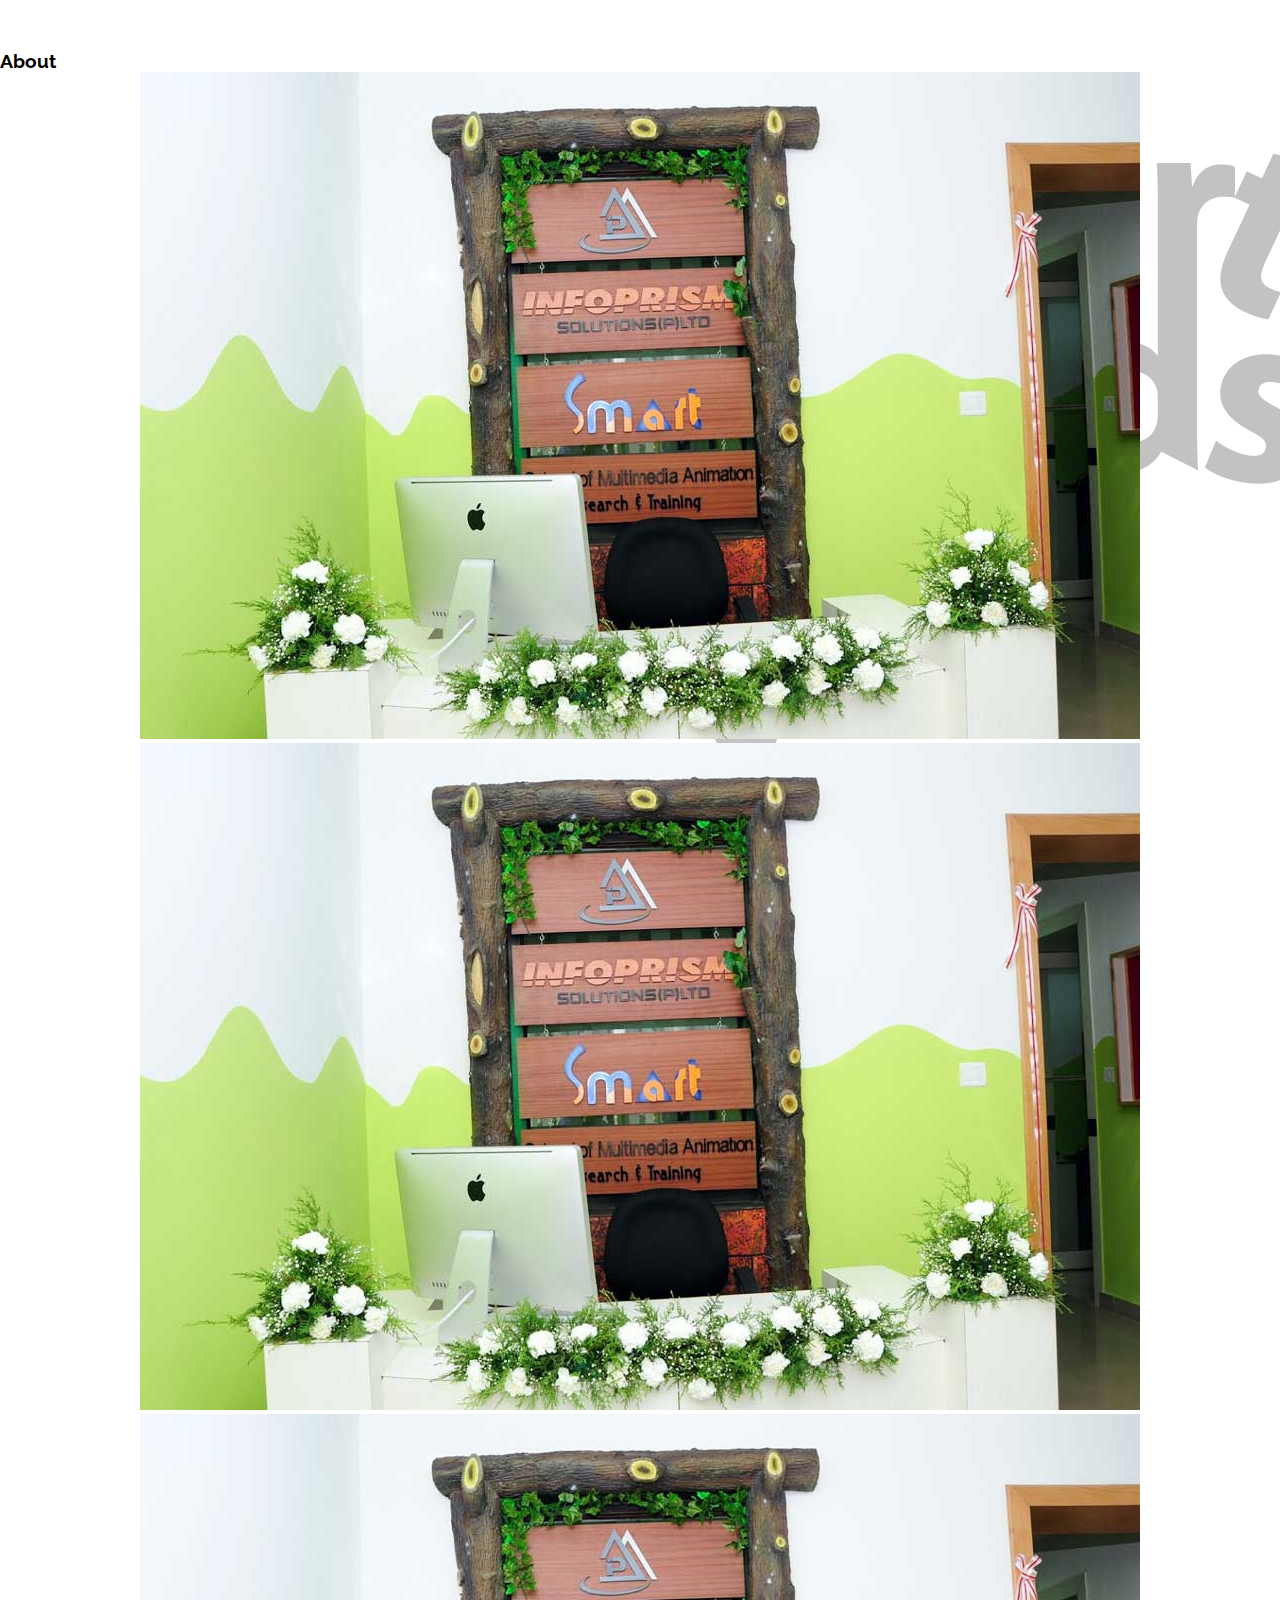
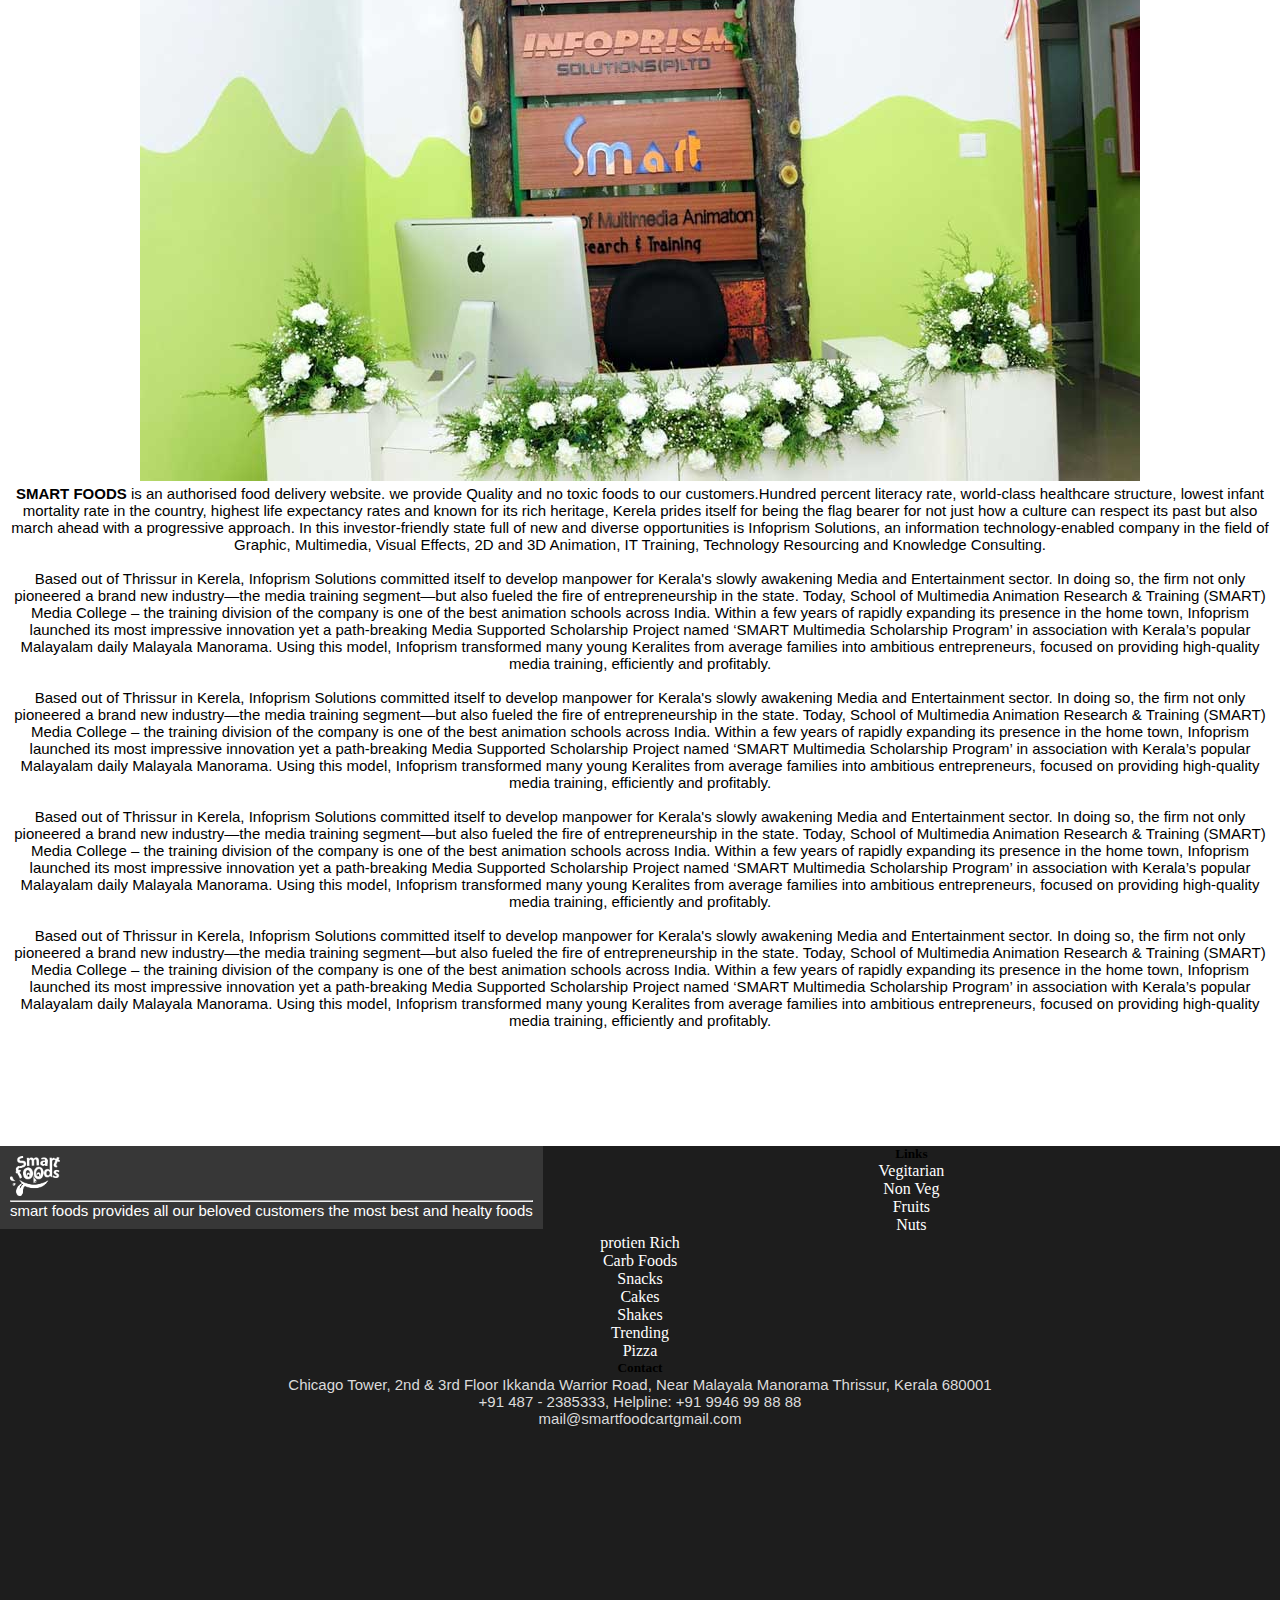
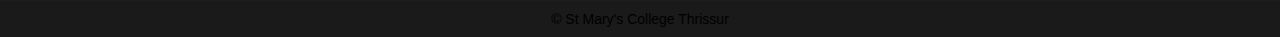
<file: about.html>
<!doctype html>
<html>
<head>
<meta charset="utf-8">
<title>about</title>
	<meta name="viewport" content="width=device-width, initial-scale=1">

<!--bootstrap code-->
	<link rel="stylesheet" href="https://cdn.jsdelivr.net/npm/bootstrap@4.6.1/dist/css/bootstrap.min.css" integrity="sha384-zCbKRCUGaJDkqS1kPbPd7TveP5iyJE0EjAuZQTgFLD2ylzuqKfdKlfG/eSrtxUkn" crossorigin="anonymous">
	<script src="https://cdn.jsdelivr.net/npm/jquery@3.5.1/dist/jquery.slim.min.js" integrity="sha384-DfXdz2htPH0lsSSs5nCTpuj/zy4C+OGpamoFVy38MVBnE+IbbVYUew+OrCXaRkfj" crossorigin="anonymous"></script>
    <script src="https://cdn.jsdelivr.net/npm/popper.js@1.16.1/dist/umd/popper.min.js" integrity="sha384-9/reFTGAW83EW2RDu2S0VKaIzap3H66lZH81PoYlFhbGU+6BZp6G7niu735Sk7lN" crossorigin="anonymous"></script>
    <script src="https://cdn.jsdelivr.net/npm/bootstrap@4.6.1/dist/js/bootstrap.min.js" integrity="sha384-VHvPCCyXqtD5DqJeNxl2dtTyhF78xXNXdkwX1CZeRusQfRKp+tA7hAShOK/B/fQ2" crossorigin="anonymous"></script>
    
<!--stylesheet-->
    <link href="css/style.css" rel="stylesheet"> 
    
<!--google fonts link start -->
  	<link rel="preconnect" href="https://fonts.googleapis.com">
    <link rel="preconnect" href="https://fonts.gstatic.com" crossorigin>
    <link href="https://fonts.googleapis.com/css2?family=Raleway:wght@300&display=swap" rel="stylesheet">
	
    <link rel="preconnect" href="https://fonts.googleapis.com">
    <link rel="preconnect" href="https://fonts.gstatic.com" crossorigin>
    <link href="https://fonts.googleapis.com/css2?family=Roboto&display=swap" rel="stylesheet">

<!--font awsome icons cdn starts-->
    	<link rel="stylesheet" href="https://cdnjs.cloudflare.com/ajax/libs/font-awesome/6.0.0-beta2/css/all.min.css" integrity="sha512-YWzhKL2whUzgiheMoBFwW8CKV4qpHQAEuvilg9FAn5VJUDwKZZxkJNuGM4XkWuk94WCrrwslk8yWNGmY1EduTA==" crossorigin="anonymous" referrerpolicy="no-referrer" />
  
  
</head>

<body>


	<header class="container-fluid about-back">
    	<div class="container">
        	<div class="row topbot">
            	<div class="col-md-12 col-12 col-sm-12 col-md-12 col-lg-12 col-xl-12 text-left bg-light">
                	<h3 class="text-left text-dark" style="font-weight:bold;">About	</h3>
                    <div class="row sub-back pt-3 pb-3">
                    	<div class="col-md-4 col-12 col-sm-12 col-md-4 col-lg-4 col-xl-4">
                            <div class="">
                            	<img src="imgs/smartcollege.jpg" class="img-fluid">
                            </div>
                        </div>
                        <div class="col-md-4 col-12 col-sm-12 col-md-4 col-lg-4 col-xl-4">
                            <div class="">
                            	<img src="imgs/smartcollege.jpg" class="img-fluid">
                            </div>
                        </div>
                        <div class="col-md-4 col-12 col-sm-12 col-md-4 col-lg-4 col-xl-4">
                            <div class="">
                            	<img src="imgs/smartcollege.jpg" class="img-fluid">
                            </div>
                        </div>
                        
                        <div class="col-md-12 col-12 col-sm-12 col-md-12 col-lg-12 col-xl-12 text-justify pt-3">
                            <p><b>SMART FOODS </b>is an authorised food delivery website. we provide Quality and no toxic foods to our customers.Hundred percent literacy rate, world-class healthcare structure, lowest infant mortality rate in the country, highest life expectancy rates and known for its rich heritage, Kerela prides itself for being the flag bearer for not just how a culture can respect its past but also march ahead with a progressive approach. In this investor-friendly state full of new and diverse opportunities is Infoprism Solutions, an information technology-enabled company in the field of Graphic, Multimedia, Visual Effects, 2D and 3D Animation, IT Training, Technology Resourcing and Knowledge Consulting.<br><br>
        
        Based out of Thrissur in Kerela, Infoprism Solutions committed itself to develop manpower for Kerala's slowly awakening Media and Entertainment sector. In doing so, the firm not only pioneered a brand new industry—the media training segment—but also fueled the fire of entrepreneurship in the state. Today, School of Multimedia Animation Research & Training (SMART) Media College – the training division of the company is one of the best animation schools across India. Within a few years of rapidly expanding its presence in the home town, Infoprism launched its most impressive innovation yet a path-breaking Media Supported Scholarship Project named ‘SMART Multimedia Scholarship Program’ in association with Kerala’s popular Malayalam daily Malayala Manorama. Using this model, Infoprism transformed many young Keralites from average families into ambitious entrepreneurs, focused on providing high-quality media training, efficiently and profitably. <br><br>
        
        Based out of Thrissur in Kerela, Infoprism Solutions committed itself to develop manpower for Kerala's slowly awakening Media and Entertainment sector. In doing so, the firm not only pioneered a brand new industry—the media training segment—but also fueled the fire of entrepreneurship in the state. Today, School of Multimedia Animation Research & Training (SMART) Media College – the training division of the company is one of the best animation schools across India. Within a few years of rapidly expanding its presence in the home town, Infoprism launched its most impressive innovation yet a path-breaking Media Supported Scholarship Project named ‘SMART Multimedia Scholarship Program’ in association with Kerala’s popular Malayalam daily Malayala Manorama. Using this model, Infoprism transformed many young Keralites from average families into ambitious entrepreneurs, focused on providing high-quality media training, efficiently and profitably. <br><br>
        
        Based out of Thrissur in Kerela, Infoprism Solutions committed itself to develop manpower for Kerala's slowly awakening Media and Entertainment sector. In doing so, the firm not only pioneered a brand new industry—the media training segment—but also fueled the fire of entrepreneurship in the state. Today, School of Multimedia Animation Research & Training (SMART) Media College – the training division of the company is one of the best animation schools across India. Within a few years of rapidly expanding its presence in the home town, Infoprism launched its most impressive innovation yet a path-breaking Media Supported Scholarship Project named ‘SMART Multimedia Scholarship Program’ in association with Kerala’s popular Malayalam daily Malayala Manorama. Using this model, Infoprism transformed many young Keralites from average families into ambitious entrepreneurs, focused on providing high-quality media training, efficiently and profitably. <br><br>
        
        Based out of Thrissur in Kerela, Infoprism Solutions committed itself to develop manpower for Kerala's slowly awakening Media and Entertainment sector. In doing so, the firm not only pioneered a brand new industry—the media training segment—but also fueled the fire of entrepreneurship in the state. Today, School of Multimedia Animation Research & Training (SMART) Media College – the training division of the company is one of the best animation schools across India. Within a few years of rapidly expanding its presence in the home town, Infoprism launched its most impressive innovation yet a path-breaking Media Supported Scholarship Project named ‘SMART Multimedia Scholarship Program’ in association with Kerala’s popular Malayalam daily Malayala Manorama. Using this model, Infoprism transformed many young Keralites from average families into ambitious entrepreneurs, focused on providing high-quality media training, efficiently and profitably.
        </p>
                        </div>
                        <div class="col-md-12 text-light pt-5">
                            <p class="float-right"><a href="https://smartmediacollege.com/" class="btn btn-info">visit our college</a></p>
                        </div>	
                        
                    </div>
                </div>
                
            </div>
        </div>
    </header>


    
<footer class="container-fluid" style="background-color:#1D1D1D;">
    <div class="container">
        <div class="row pt-4 pb-5">
            <div class="col-md-6 col-12 col-sm-6 col-lg-2 col-xl-2">
                <div class="footlogo">
                    <img src="imgs/logo2.png" class="img-fluid" style="height:40px;">
                    <hr style="background-color:rgba(229,229,229,1.00);">
                    <p style="font-size:15px; color:white;">
                        smart foods provides all our beloved customers the most best and healty foods
                    </p>
                </div>
            </div>
            <div class="col-md-6 col-12 col-sm-6 col-lg-2 col-xl-2 pt-3">
                <div class="text-left">
                    <h5 class="text-light">Links</h5>
                    <ul class="links">
                        <li><a href="catagory.html">Vegitarian</a></li>
                        <li><a href="catagory.html">Non Veg</a></li>
                        <li><a href="catagory.html">Fruits</a></li>
                        <li><a href="catagory.html">Nuts</a></li>
                        <li><a href="catagory.html">protien Rich</a></li>
                        <li><a href="catagory.html">Carb Foods</a></li>
                        <li><a href="catagory.html">Snacks</a></li>
                        <li><a href="catagory.html">Cakes</a></li>
                        <li><a href="catagory.html">Shakes</a></li>
                        <li><a href="catagory.html">Trending</a></li>
                        <li><a href="catagory.html">Pizza</a></li>
                    </ul>
                </div>
            </div>
            <div class="col-md-6 col-12 col-sm-6 col-lg-3 col-xl-3 pt-3">
                <div class="contacts text-left text-light">
                    <h5>Contact</h5>
                    <div class="row">
                        <div class="col-md-1 col-1 col-sm-1 col-lg-1 col-xl-1 p-0">
                            <i class="fas fa-map-marker-alt float-left pt-1"></i>
                        </div>
                        <div class="col-md-11 col-11 col-sm-11 col-lg-11 col-xl-11">
                            <p>Chicago Tower, 2nd & 3rd Floor Ikkanda Warrior Road, Near Malayala Manorama Thrissur, Kerala 680001</p>
                        </div>
                        <div class="col-md-1 col-1 col-sm-1 col-lg-1 col-xl-1 p-0">
                            <i class="fas fa-mobile-alt float-left pt-1"></i>
                        </div>
                        <div class="col-md-11 col-11 col-sm-11 col-lg-11 col-xl-11">
                            <p>+91 487 - 2385333,  Helpline: +91 9946 99 88 88</p>
                        </div>
                        <div class="col-md-1 col-1 col-sm-1 col-lg-1 col-xl-1 p-0">
                            <i class="fas fa-envelope float-left pt-1"></i>
                        </div>
                        <div class="col-md-11 col-11 col-sm-11 col-lg-11 col-xl-11 cont">
                            <p>mail@smartfoodcartgmail.com</p>
                        </div>
                    </div>
                </div>
            </div>
            <div class="col-md-6 col-12 col-sm-6 col-lg-5 col-xl-5">
              
                <iframe src="https://www.google.com/maps/embed?pb=!1m14!1m8!1m3!1d15691.18165061645!2d76.219036!3d10.516774!3m2!1i1024!2i768!4f13.1!3m3!1m2!1s0x0%3A0x1dc0d8b92cd2041d!2sSmart%20Media%20College%20Thrissur%20%7C%20Smart%20Scholarship%20Program!5e0!3m2!1sen!2sin!4v1635487581886!5m2!1sen!2sin" width="100%" height="100%" style="border:0;" allowfullscreen="" loading="lazy">
                </iframe>
                <div class="social-icons">
                    <a href="https://www.facebook.com/smartmediacollegekerala" target="blank"><i class="fab fa-facebook"></i></a>
                    <a href="#" target="blank"><i class="fab fa-whatsapp"></i></a>
                    <a href="https://www.youtube.com/user/smartinfoprism/" target="_blank"><i class="fab fa-youtube"></i></a>
                    <a href="#" target="blank"><i class="fab fa-instagram"></i></a>
                </div>
            </div>
           
        </div>
    </div>
    <div class="row last-footer">
         <div class="col-md-12">
            <p class="text-light">© St Mary's College Thrissur</p>
         </div>
    </div>
</footer>

    


    
    
   


</body>
</html>
</file>
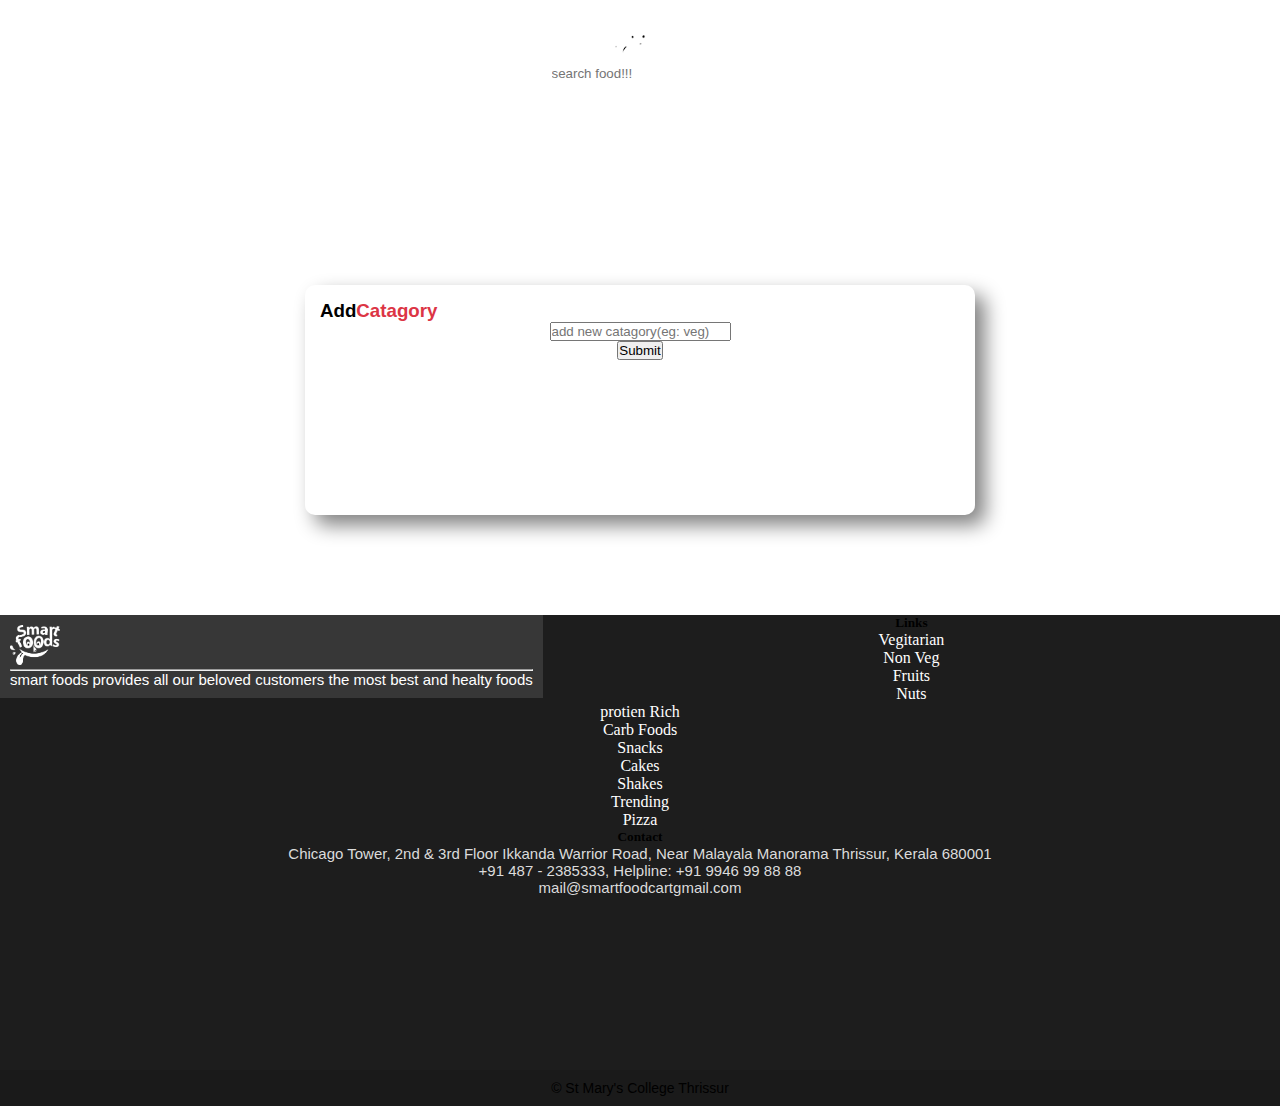
<file: addcatagory.html>
<!doctype html>
<html>
<head>
<meta charset="utf-8">
<title>add catagory</title>
<meta name="viewport" content="width=device-width, initial-scale=1">
  
  <!--bootstrap link starts-->
    
	<link rel="stylesheet" href="https://cdn.jsdelivr.net/npm/bootstrap@4.6.0/dist/css/bootstrap.min.css" integrity="sha384-B0vP5xmATw1+K9KRQjQERJvTumQW0nPEzvF6L/Z6nronJ3oUOFUFpCjEUQouq2+l" crossorigin="anonymous">
	<script src="https://code.jquery.com/jquery-3.5.1.slim.min.js" integrity="sha384-DfXdz2htPH0lsSSs5nCTpuj/zy4C+OGpamoFVy38MVBnE+IbbVYUew+OrCXaRkfj" crossorigin="anonymous"></script>
    <script src="https://cdn.jsdelivr.net/npm/popper.js@1.16.1/dist/umd/popper.min.js" integrity="sha384-9/reFTGAW83EW2RDu2S0VKaIzap3H66lZH81PoYlFhbGU+6BZp6G7niu735Sk7lN" crossorigin="anonymous"></script>
    <script src="https://cdn.jsdelivr.net/npm/bootstrap@4.6.0/dist/js/bootstrap.min.js" integrity="sha384-+YQ4JLhjyBLPDQt//I+STsc9iw4uQqACwlvpslubQzn4u2UU2UFM80nGisd026JF" crossorigin="anonymous"></script>
    
  <!--  stylesheet-->
    <link href="css/style.css" rel="stylesheet">
    
<!--font awsome icons cdn starts-->
    	<link rel="stylesheet" href="https://cdnjs.cloudflare.com/ajax/libs/font-awesome/6.0.0-beta2/css/all.min.css" integrity="sha512-YWzhKL2whUzgiheMoBFwW8CKV4qpHQAEuvilg9FAn5VJUDwKZZxkJNuGM4XkWuk94WCrrwslk8yWNGmY1EduTA==" crossorigin="anonymous" referrerpolicy="no-referrer" />
  
 
</head>


<body>


    <header class="container-fluid bg-primary pt-4" id="headertop">
    	<div class="container">	
        	<div class="row">
                <div class="col-md-7 col-3 col-sm-6 col-lg-8 col-xl-2 logo">
                   <a href="index.html">
                   		<img src="imgs/logo2.png" class="img-fluid" style="height:45px">
                   </a>
                </div>
                <div class="col-md-12 col-11 col-sm-11 col-lg-12 col-xl-8">
                	<div class="row">
                    	<div class="col-10 col-md-11 col-sm-11 col-lg-12 col-xl-12">
                        	<form action="" method="post">
                                <div class="input-group search-bar">
                                  <input type="text" class="form-control bg-light text-DARK" placeholder="search food!!!">
                                  <div class="input-group-append">
                                    <button class="input-group-text text-light bg-success"><i class="fas fa-search p-0"></i></button>
                                  </div>
                                </div>
                            </form>
                        </div>
                        
                        <!--toggle part-->
                        <div class="col-2 col-md-1 col-sm-1 col-lg-12 col-xl-12 toggle">
                            <div id="mySidenav" class="sidenav">
                              <a href="javascript:void(0)" class="closebtn" onclick="closeNav()">&times;</a>
                                <div>
                                    <div class="mb-1">
                                       <div>
                                            <h4 class="text-dark">catagories :</h4>
                                            <h6><a href="catagory.html">Vegitarian</a></h6>
                                            <h6><a href="catagory.html">Non Veg</a></h6>
                                            <h6><a href="catagory.html">Fruits</a></h6>
                                            <h6><a href="catagory.html">Nuts</a></h6>
                                            <h6><a href="catagory.html">protien Rich</a>
                                            <h6><a href="catagory.html">Carb Foods</a></h6>
                                            <h6><a href="catagory.html">Snacks</a></h6>
                                            <h6><a href="catagory.html">Cakes</a></h6>
                                            <h6><a href="catagory.html">Shakes</a></h6>
                                            <h6><a href="catagory.html">Trending</a></h6>
                                            <h6><a href="catagory.html">Pizza</a></h6>
                                       </div>
                                    </div>
                                    
                                </div>
                            </div>
                             <span onclick="openNav()">&#9776;</span>
                        </div>
                    </div>
                </div>
              
                <script>
					function openNav() {
					  document.getElementById("mySidenav").style.width = "100%";
					}
					
					function closeNav() {
					  document.getElementById("mySidenav").style.width = "0";
					}
				</script>
   
                     
              <!--icons part-->
                
                <div class="col-md-5 col-9 col-sm-6 col-lg-4 col-xl-2 usersicons">
                	<div><a href="help.html"><i class="fas fa-question"></i></a></div>
                    <div><a href="cartpage.html"><i class="fas fa-shopping-cart"></i></a></div>
                	<div><a href="login.html"><i class="fas fa-user"></i></a></div>
                    <div><a href="#" id="myBtn"><i class="fas fa-map-marker-alt"></i></a></div>
                    
                    
                    <!-- The Modal box-->
                    <div id="myModal" class="modal">
                    	<div class="modal-content locationmodal bg-light">
                        	<div class="modal-header">
                          		<h6 class="pt-3">Add Location</h6>
                                <span id="locationmodal" class="close" onClick="closemodal()"><i class="fas fa-times-circle"></i></span>
                        	</div>
                            <div class="modal-body">
                            	<div class="row">
                                    <div class="col-md-12 col-12 col-sm-12 col-lg-12 col-xl-12">
                                    	<form action="" method="post" class="modalloc pt-5 pb-3">
                                        	<div class="input-group">
      											<input type="text" class="form-control" placeholder="add location" />
     											 <div class="input-group-append">
                                                 	<input class="btn btn-success" type="submit" value="add"/>
                                              	 </div>
                                            </div>
                                        </form>
                                        <p>add location to have a better experience with shopping. Wishing you a wonderful day </p>
                                    </div>
                                </div>
                            </div>
                      	</div>
                    </div>
                </div>
            </div>
        </div>
    </header>


<script src="js/modal.js"></script>




	<section class="container-fluid">
    	<div class="container">
        	<div class="row topbot">
            	<div class="col-12 xcol-sm-12 col-md-12 col-lg-12 col-xl-12 addcatagory">
                	<form action="" method="post">
                        <div class="form-group">
                            <h3>Add<span>Catagory</span></h3>
                        </div>
                    	<div class="form-group">
                        	<input type="text" placeholder="add new catagory(eg: veg)" name="newcatagory" class="form-control">
                        </div>
                        <div class="form-group">
                        	<input type="submit" name="submit" class="btn btn-success form-control">
                        </div>
                    </form>
                </div>
            </div>
        </div>
    </section>

<!-- footer part -->

    <footer class="container-fluid" style="background-color:#1D1D1D;">
        <div class="container">
            <div class="row pt-4 pb-5">
                <div class="col-md-6 col-12 col-sm-6 col-lg-2 col-xl-2">
                    <div class="footlogo">
                        <img src="imgs/logo2.png" class="img-fluid" style="height:40px;">
                        <hr style="background-color:rgba(229,229,229,1.00);">
                        <p style="font-size:15px; color:white;">
                            smart foods provides all our beloved customers the most best and healty foods
                        </p>
                    </div>
                </div>
                <div class="col-md-6 col-12 col-sm-6 col-lg-2 col-xl-2 pt-3">
                    <div class="text-left">
                        <h5 class="text-light">Links</h5>
                        <ul class="links">
                            <li><a href="catagory.html">Vegitarian</a></li>
                            <li><a href="catagory.html">Non Veg</a></li>
                            <li><a href="catagory.html">Fruits</a></li>
                            <li><a href="catagory.html">Nuts</a></li>
                            <li><a href="catagory.html">protien Rich</a></li>
                            <li><a href="catagory.html">Carb Foods</a></li>
                            <li><a href="catagory.html">Snacks</a></li>
                            <li><a href="catagory.html">Cakes</a></li>
                            <li><a href="catagory.html">Shakes</a></li>
                            <li><a href="catagory.html">Trending</a></li>
                            <li><a href="catagory.html">Pizza</a></li>
                        </ul>
                    </div>
                </div>
                <div class="col-md-6 col-12 col-sm-6 col-lg-3 col-xl-3 pt-3">
                    <div class="contacts text-left text-light">
                        <h5>Contact</h5>
                        <div class="row">
                            <div class="col-md-1 col-1 col-sm-1 col-lg-1 col-xl-1 p-0">
                                <i class="fas fa-map-marker-alt float-left pt-1"></i>
                            </div>
                            <div class="col-md-11 col-11 col-sm-11 col-lg-11 col-xl-11">
                                <p>Chicago Tower, 2nd & 3rd Floor Ikkanda Warrior Road, Near Malayala Manorama Thrissur, Kerala 680001</p>
                            </div>
                            <div class="col-md-1 col-1 col-sm-1 col-lg-1 col-xl-1 p-0">
                                <i class="fas fa-mobile-alt float-left pt-1"></i>
                            </div>
                            <div class="col-md-11 col-11 col-sm-11 col-lg-11 col-xl-11">
                                <p>+91 487 - 2385333,  Helpline: +91 9946 99 88 88</p>
                            </div>
                            <div class="col-md-1 col-1 col-sm-1 col-lg-1 col-xl-1 p-0">
                                <i class="fas fa-envelope float-left pt-1"></i>
                            </div>
                            <div class="col-md-11 col-11 col-sm-11 col-lg-11 col-xl-11 cont">
                                <p>mail@smartfoodcartgmail.com</p>
                            </div>
                        </div>
                    </div>
                </div>
                <div class="col-md-6 col-12 col-sm-6 col-lg-5 col-xl-5">
                  
                    <iframe src="https://www.google.com/maps/embed?pb=!1m14!1m8!1m3!1d15691.18165061645!2d76.219036!3d10.516774!3m2!1i1024!2i768!4f13.1!3m3!1m2!1s0x0%3A0x1dc0d8b92cd2041d!2sSmart%20Media%20College%20Thrissur%20%7C%20Smart%20Scholarship%20Program!5e0!3m2!1sen!2sin!4v1635487581886!5m2!1sen!2sin" width="100%" height="100%" style="border:0;" allowfullscreen="" loading="lazy">
                    </iframe>
                    <div class="social-icons">
                        <a href="https://www.facebook.com/smartmediacollegekerala" target="blank"><i class="fab fa-facebook"></i></a>
                        <a href="#" target="blank"><i class="fab fa-whatsapp"></i></a>
                        <a href="https://www.youtube.com/user/smartinfoprism/" target="_blank"><i class="fab fa-youtube"></i></a>
                        <a href="#" target="blank"><i class="fab fa-instagram"></i></a>
                    </div>
                </div>
               
            </div>
        </div>
        <div class="row last-footer">
             <div class="col-md-12">
                <p class="text-light">© St Mary's College Thrissur</p>
             </div>
        </div>
    </footer>
    


</body>
</html>
</file>
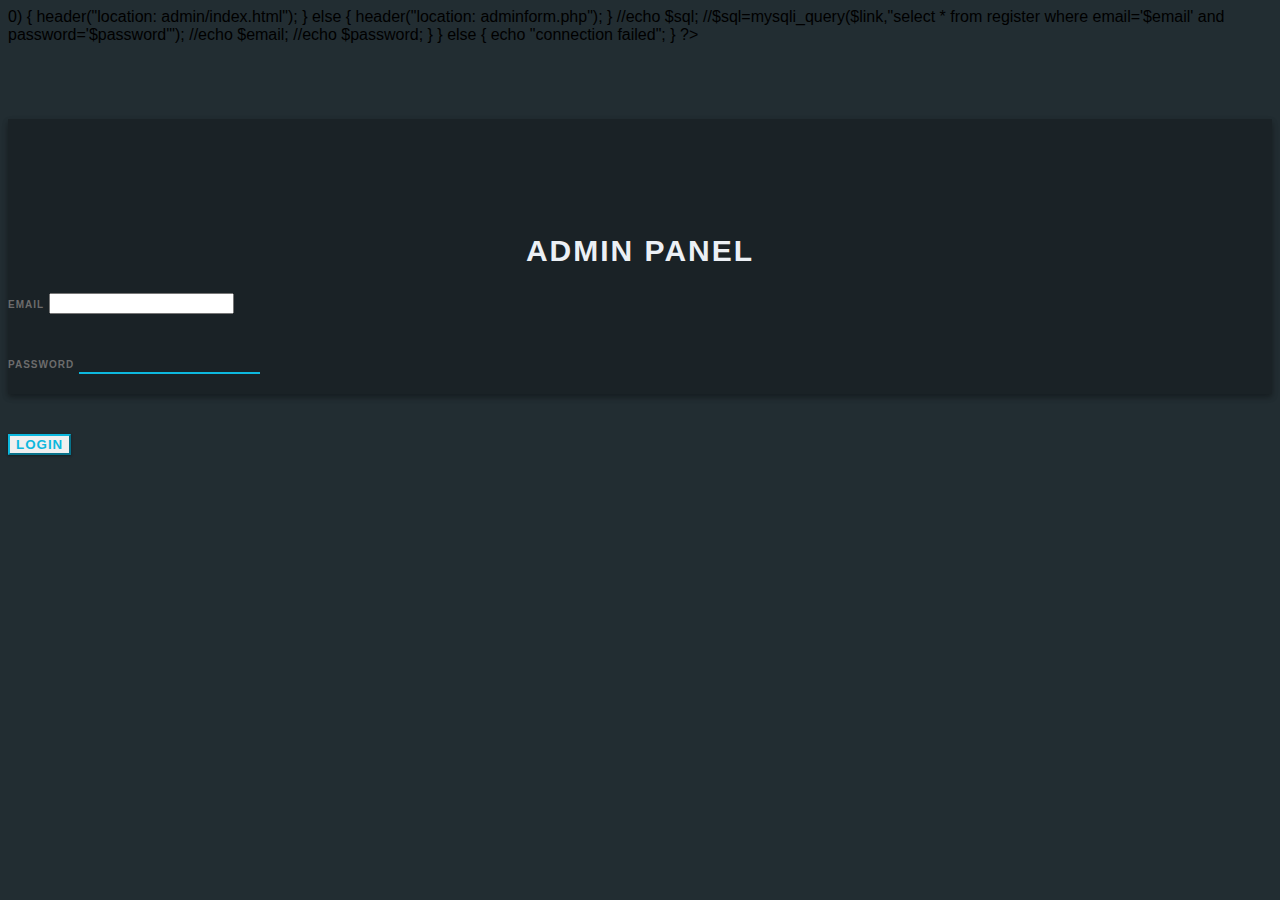
<file: adminform.html>
<!doctype html>
<html>
<head>
<meta charset="utf-8">
<title>Untitled Document</title>
<meta name="viewport" content="width=device-width, initial-scale=1">
  
  <!--bootstrap link starts-->
    
	<link rel="stylesheet" href="https://cdn.jsdelivr.net/npm/bootstrap@4.6.0/dist/css/bootstrap.min.css" integrity="sha384-B0vP5xmATw1+K9KRQjQERJvTumQW0nPEzvF6L/Z6nronJ3oUOFUFpCjEUQouq2+l" crossorigin="anonymous">
	<script src="https://code.jquery.com/jquery-3.5.1.slim.min.js" integrity="sha384-DfXdz2htPH0lsSSs5nCTpuj/zy4C+OGpamoFVy38MVBnE+IbbVYUew+OrCXaRkfj" crossorigin="anonymous"></script>
    <script src="https://cdn.jsdelivr.net/npm/popper.js@1.16.1/dist/umd/popper.min.js" integrity="sha384-9/reFTGAW83EW2RDu2S0VKaIzap3H66lZH81PoYlFhbGU+6BZp6G7niu735Sk7lN" crossorigin="anonymous"></script>
    <script src="https://cdn.jsdelivr.net/npm/bootstrap@4.6.0/dist/js/bootstrap.min.js" integrity="sha384-+YQ4JLhjyBLPDQt//I+STsc9iw4uQqACwlvpslubQzn4u2UU2UFM80nGisd026JF" crossorigin="anonymous"></script>
    

<link href="admincs.css" rel="stylesheet">




<link rel="preconnect" href="https://fonts.googleapis.com">
<link rel="preconnect" href="https://fonts.gstatic.com" crossorigin>
<link href="https://fonts.googleapis.com/css2?family=Raleway:wght@300&display=swap" rel="stylesheet">


<!--font awsome icons cdn starts-->
    	<link rel="stylesheet" href="https://cdnjs.cloudflare.com/ajax/libs/font-awesome/6.0.0-beta2/css/all.min.css" integrity="sha512-YWzhKL2whUzgiheMoBFwW8CKV4qpHQAEuvilg9FAn5VJUDwKZZxkJNuGM4XkWuk94WCrrwslk8yWNGmY1EduTA==" crossorigin="anonymous" referrerpolicy="no-referrer" />
  
    
</head>





<?php
//include("connection.php");
$link=mysqli_connect("localhost","root","","food");


if($link)
{
	
	//echo "sucess";
	
	if(isset($_POST['submit']))
	
	
	{ //echo "sandraa";
	
	$email=$_POST['email'];
	$password=$_POST['password'];
	$sql="SELECT email, password FROM admin WHERE email='$email' AND password='$password'";
	$qry=mysqli_query($link, $sql);
	
	$result=mysqli_num_rows($qry);
	
	if($result > 0)
	
	{
		header("location: admin/index.html");
		
		
		}
	
	else
	
	{ header("location: adminform.php");
		
		}
	
	
	
	//echo $sql;
	//$sql=mysqli_query($link,"select * from register where email='$email' and password='$password'");
	
	//echo $email;
	//echo $password;
	
		}
	
	
	
	} 

else

{
	
	echo "connection failed";  
	
	
	}
	
	


?>







<body>
<div class="container">
        <div class="row">
            <div class="col-lg-3 col-md-2"></div>
            <div class="col-lg-6 col-md-8 login-box">
                <div class="col-lg-12 login-key">
                    <i class="fa fa-key" aria-hidden="true"></i>
                </div>
                <div class="col-lg-12 login-title">
                    ADMIN PANEL
                </div>

                <div class="col-lg-12 login-form">
                    <div class="col-lg-12 login-form">
                        <form action="" method="post">
                            <div class="form-group">
                                <label class="form-control-label">EMAIL</label>
                                <input type="email" name="email" class="form-control" required>
                            </div>
                            <div class="form-group">
                                <label class="form-control-label">PASSWORD</label>
                                <input type="password" name="password" class="form-control" required>
                            </div>

                            <div class="col-lg-12 loginbttm">
                                <div class="col-lg-6 login-btm login-text">
                                    <!-- Error Message -->
                                </div>
                                <div class="col-lg-6 login-btm login-button">
                                    <input type="submit" name="submit" value="LOGIN" class="btn btn-outline-primary">
                                </div>
                            </div>
                        </form>
                    </div>
                </div>
                <div class="col-lg-3 col-md-2"></div>
            </div>
        </div>
        
        
        
        
        
        
        
        
        
        

</body>
</html>
</file>
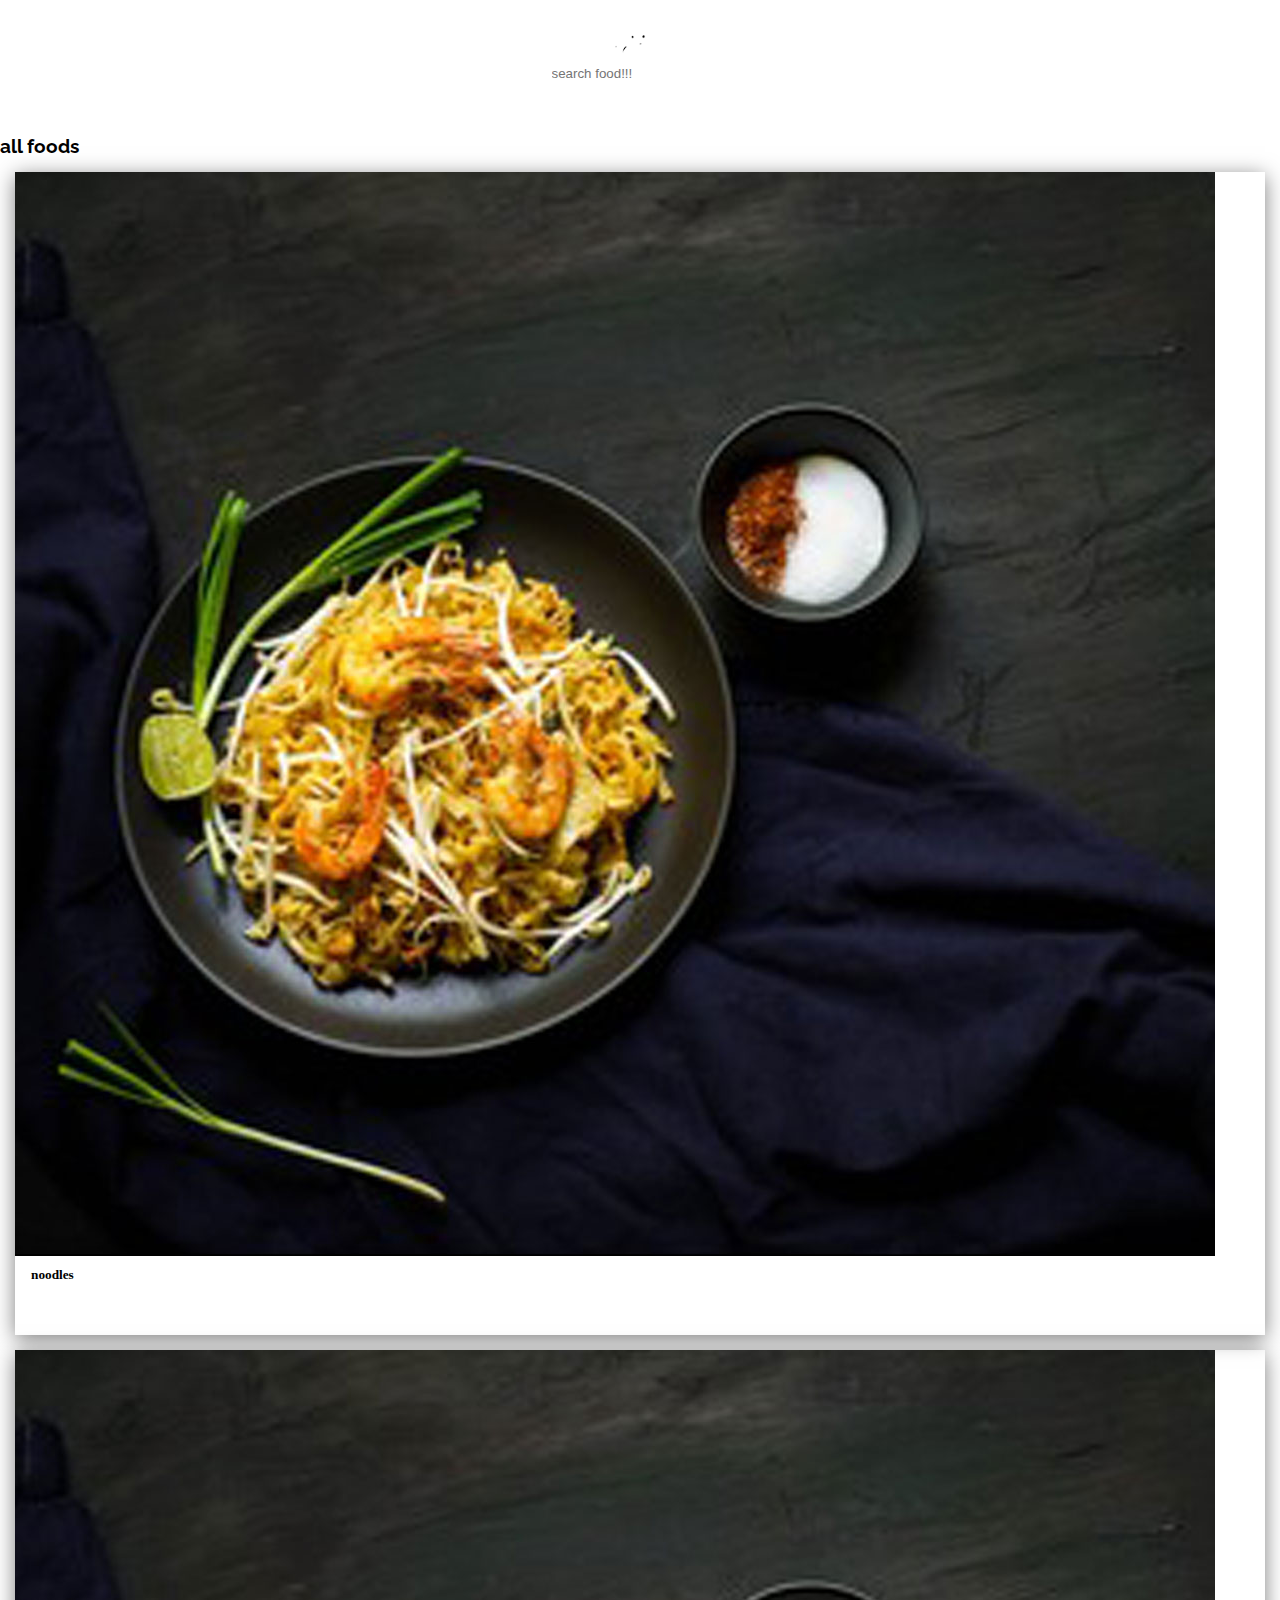
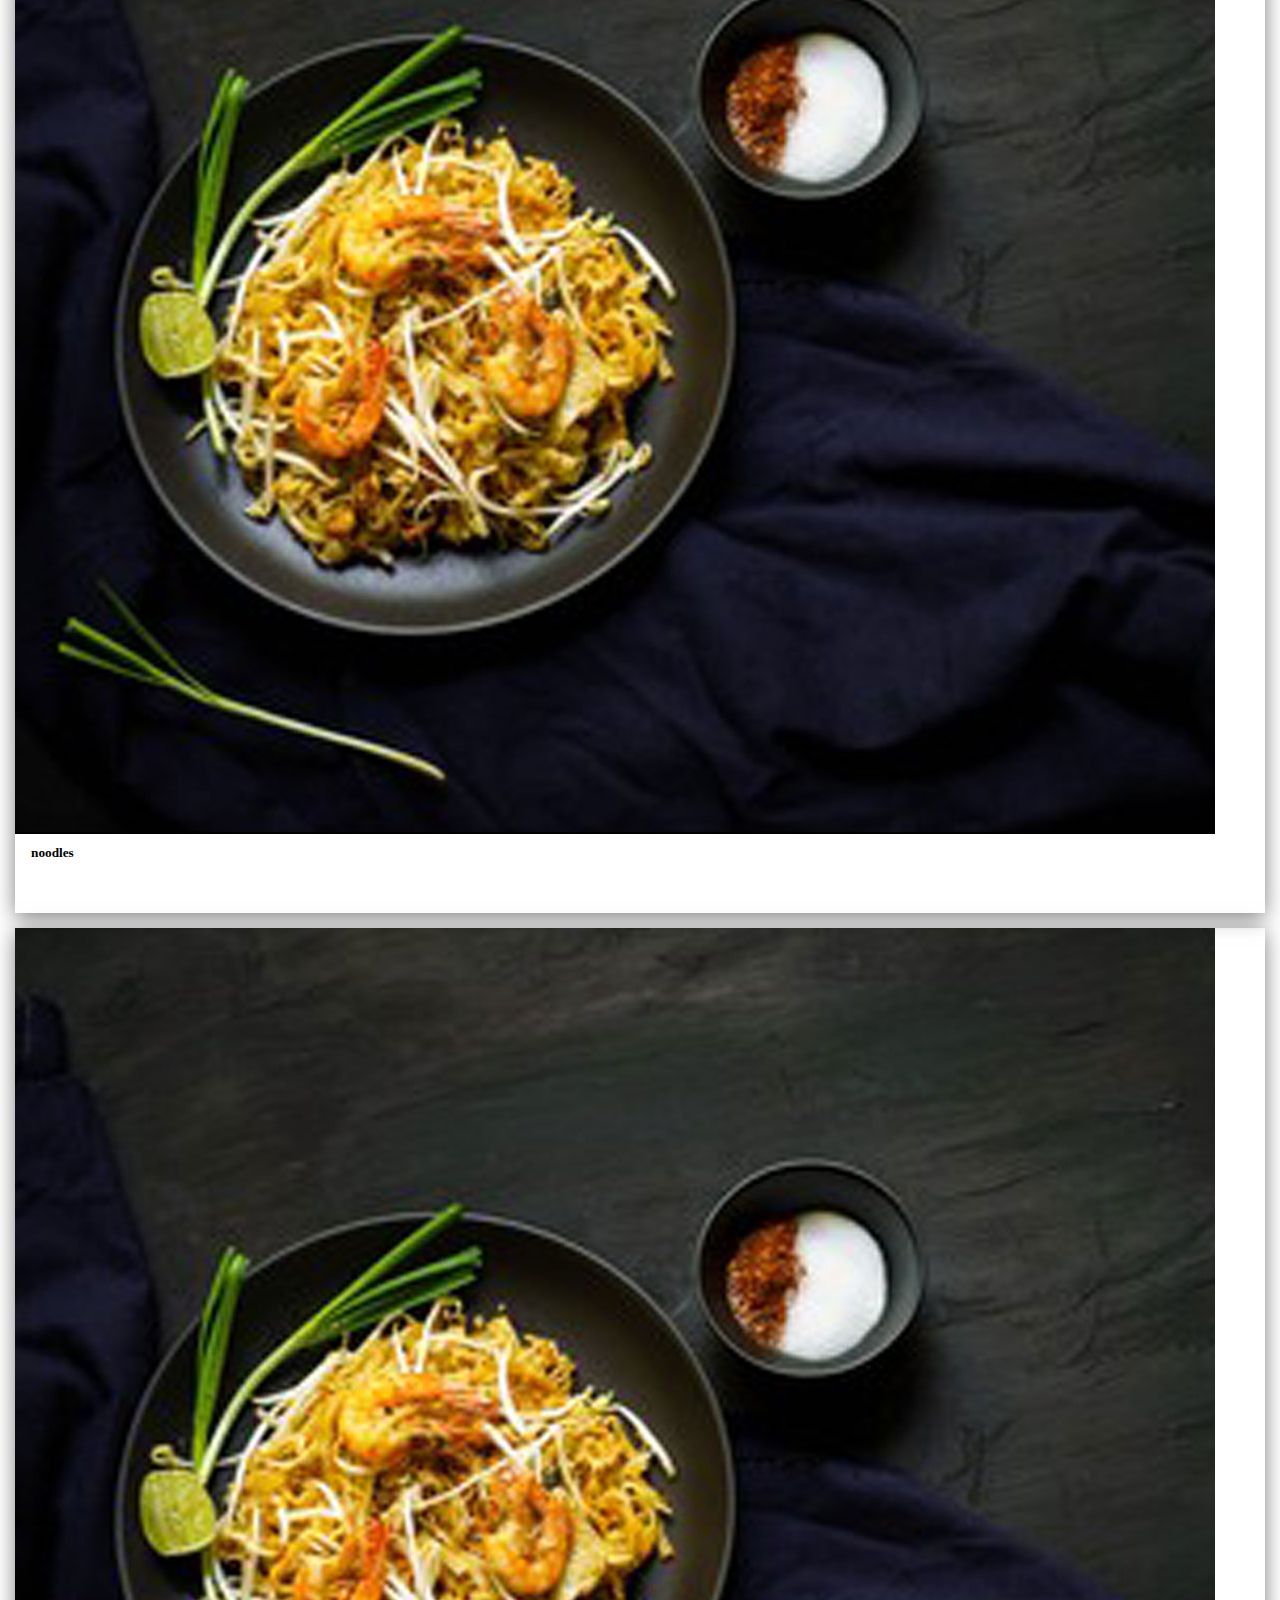
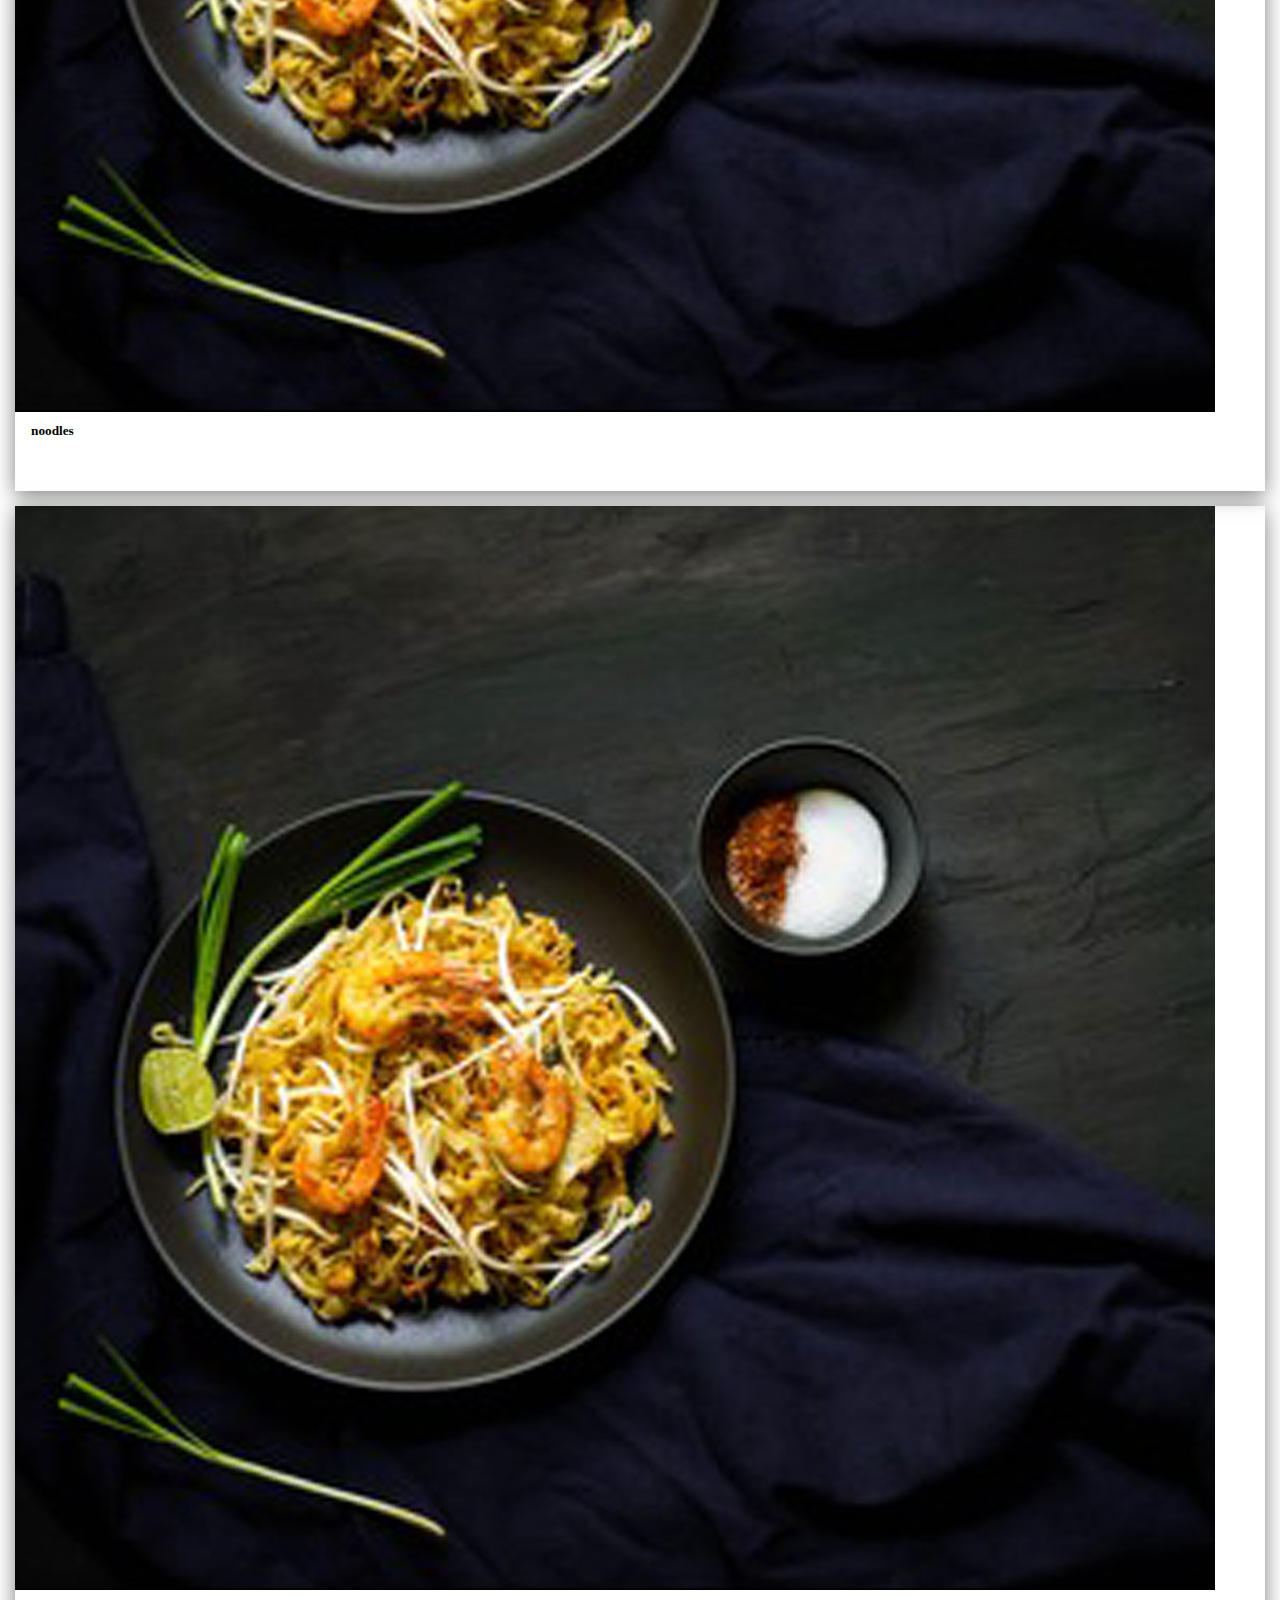
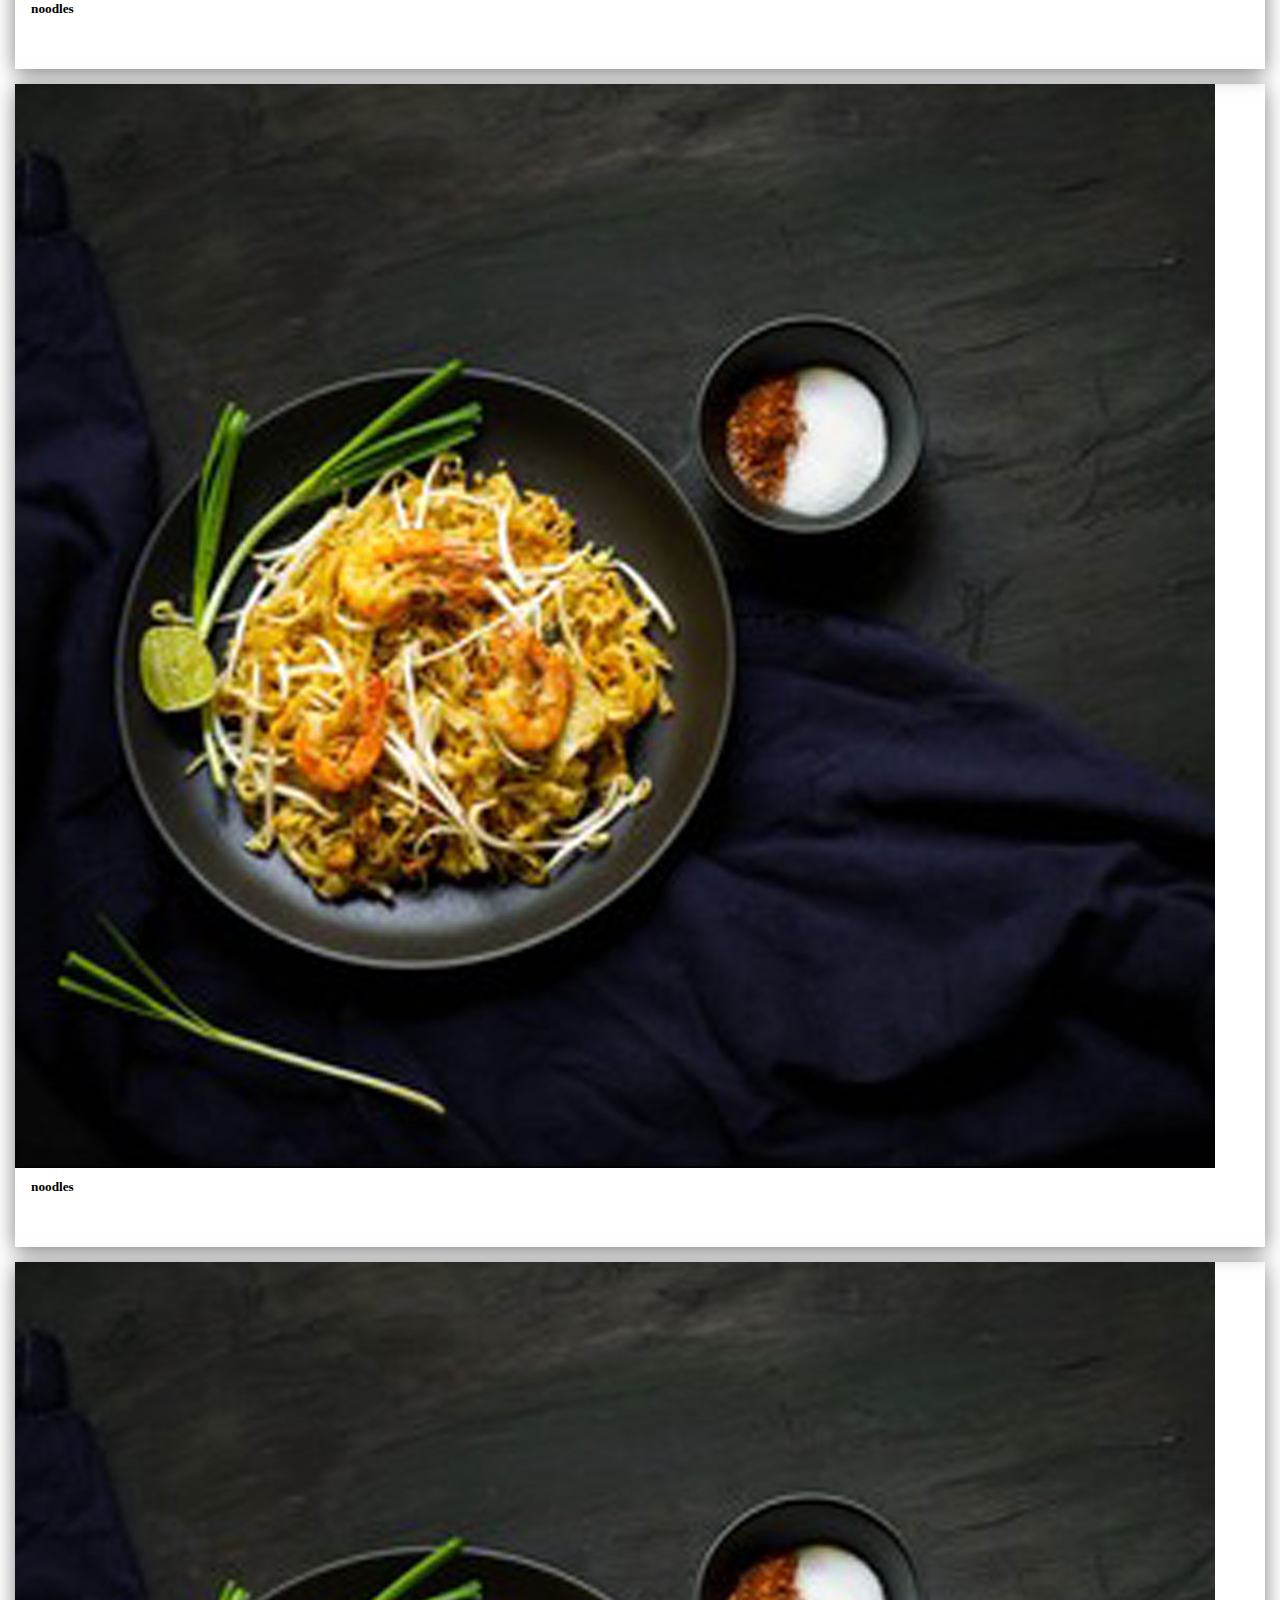
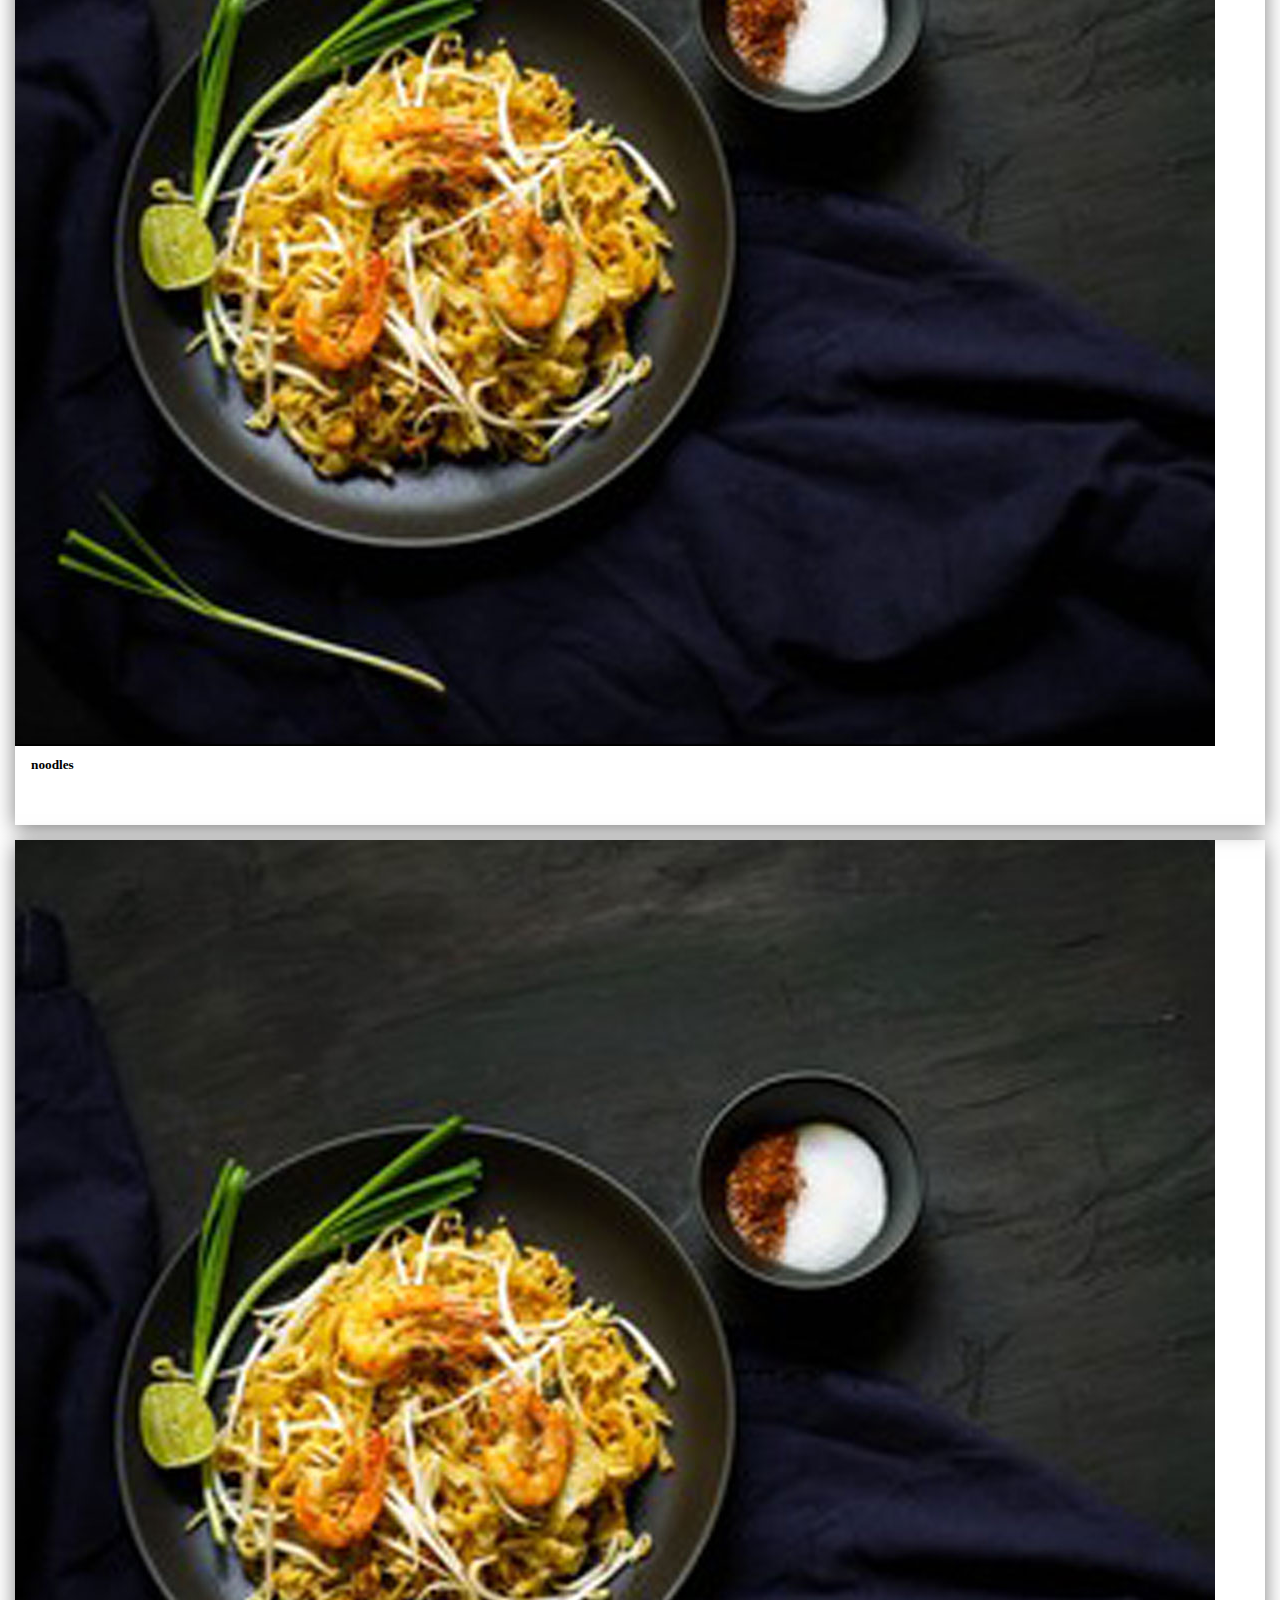
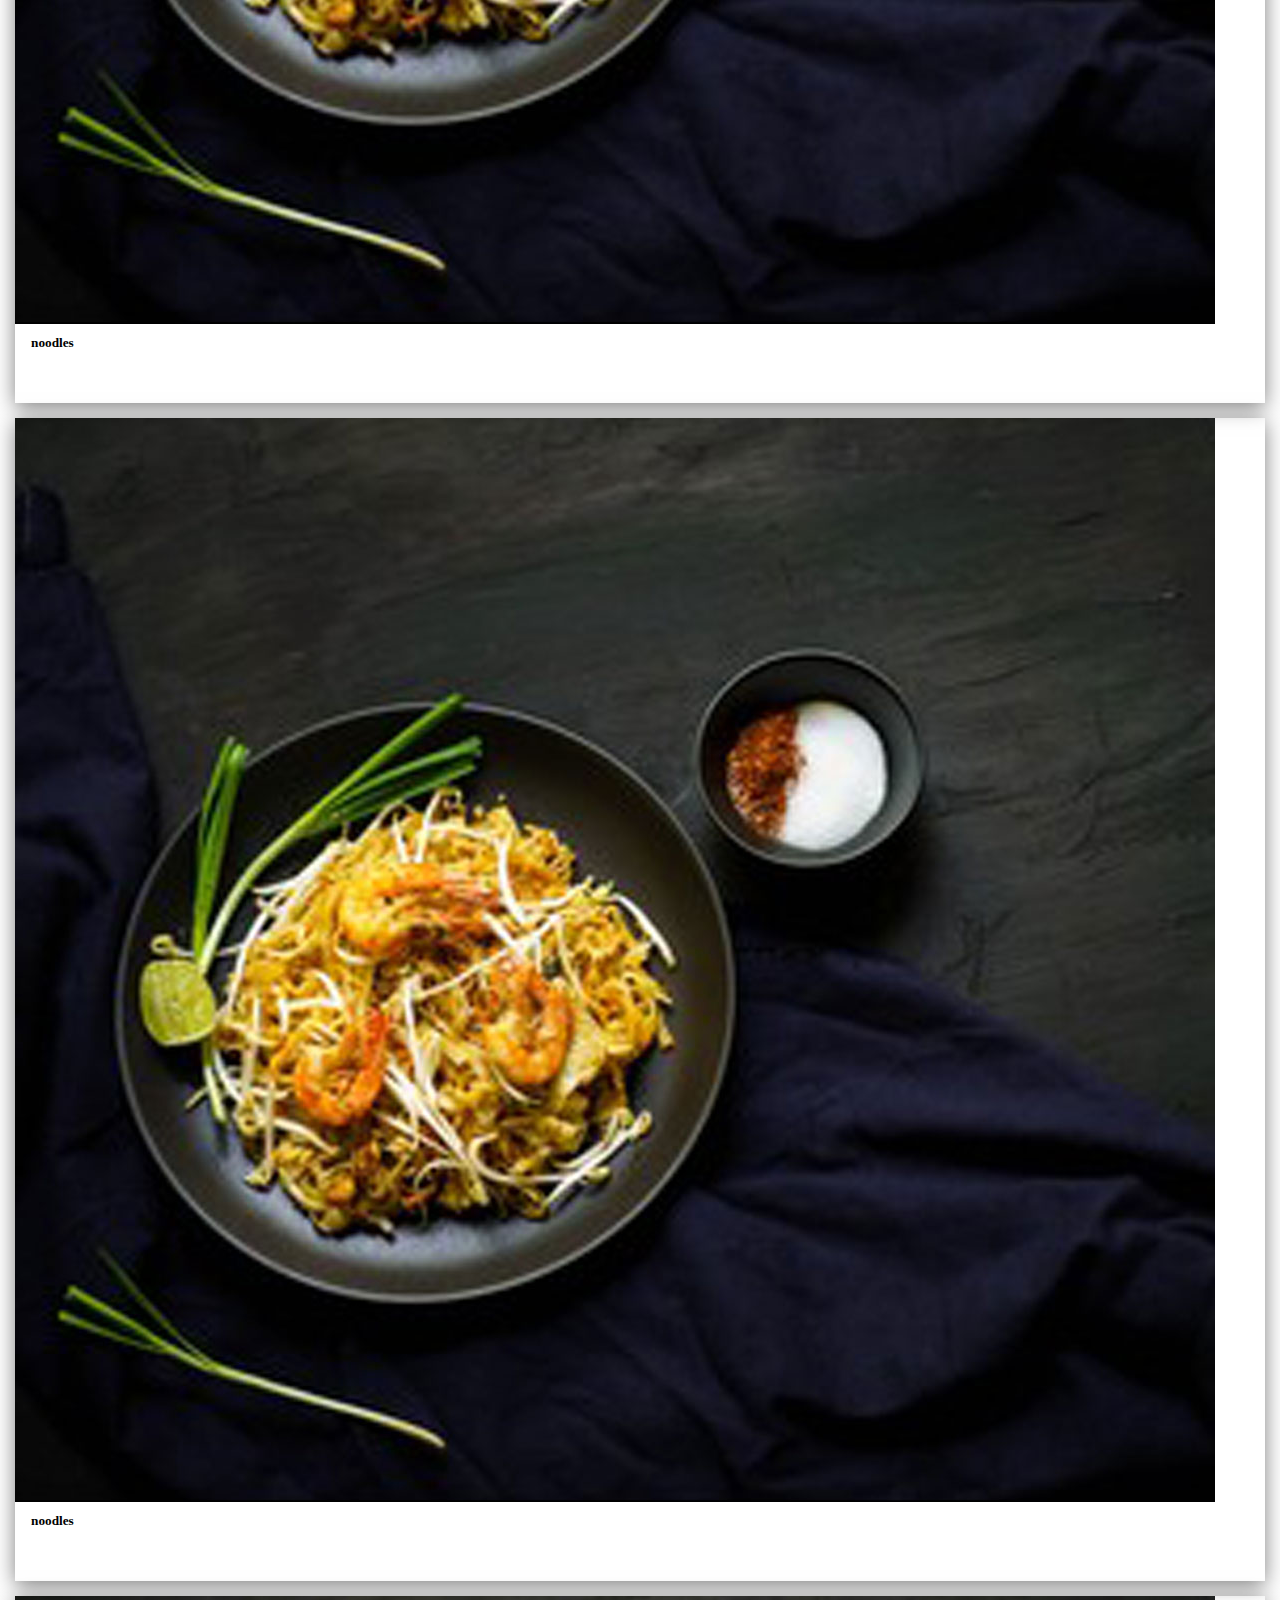
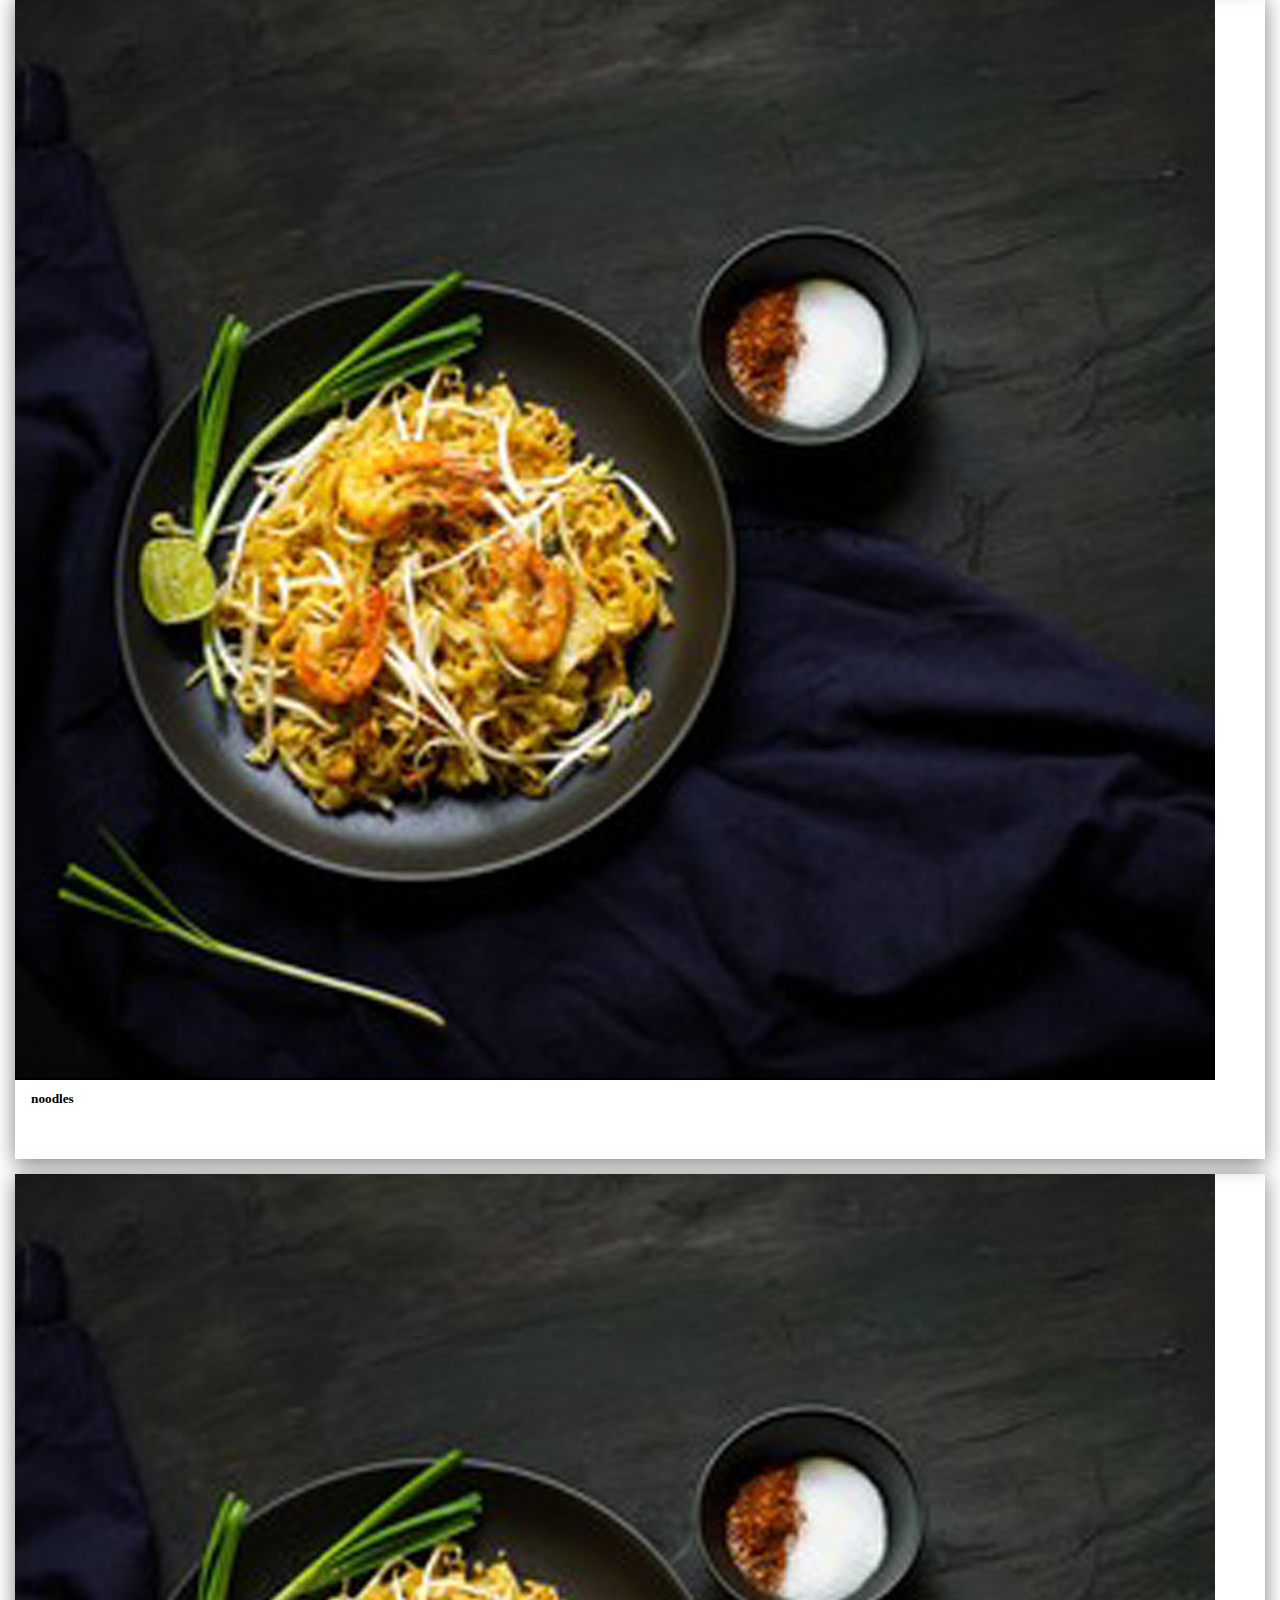
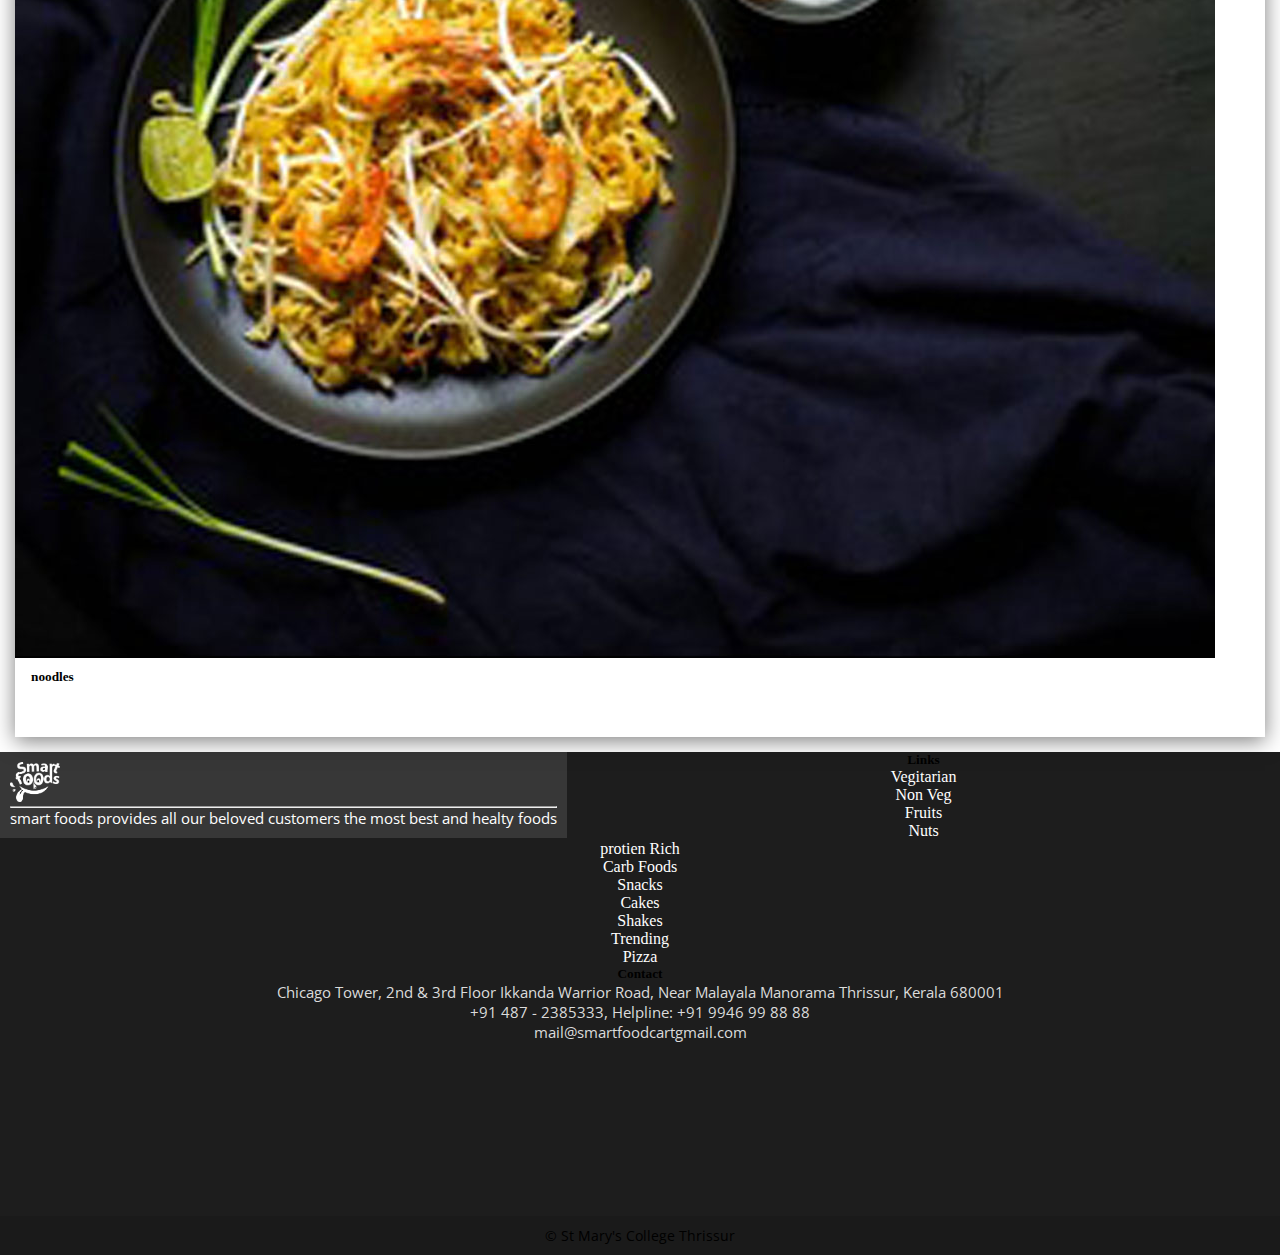
<file: allfoods.html>
<!doctype html>
<html>
<head>
<meta charset="utf-8">
<title>catagory wise</title>
	
	<meta name="viewport" content="width=device-width, initial-scale=1">

<!--bootstrap code-->
	<link rel="stylesheet" href="https://cdn.jsdelivr.net/npm/bootstrap@4.6.1/dist/css/bootstrap.min.css" integrity="sha384-zCbKRCUGaJDkqS1kPbPd7TveP5iyJE0EjAuZQTgFLD2ylzuqKfdKlfG/eSrtxUkn" crossorigin="anonymous">
	<script src="https://cdn.jsdelivr.net/npm/jquery@3.5.1/dist/jquery.slim.min.js" integrity="sha384-DfXdz2htPH0lsSSs5nCTpuj/zy4C+OGpamoFVy38MVBnE+IbbVYUew+OrCXaRkfj" crossorigin="anonymous"></script>
    <script src="https://cdn.jsdelivr.net/npm/popper.js@1.16.1/dist/umd/popper.min.js" integrity="sha384-9/reFTGAW83EW2RDu2S0VKaIzap3H66lZH81PoYlFhbGU+6BZp6G7niu735Sk7lN" crossorigin="anonymous"></script>
    <script src="https://cdn.jsdelivr.net/npm/bootstrap@4.6.1/dist/js/bootstrap.min.js" integrity="sha384-VHvPCCyXqtD5DqJeNxl2dtTyhF78xXNXdkwX1CZeRusQfRKp+tA7hAShOK/B/fQ2" crossorigin="anonymous"></script>
    
<!--stylesheet-->
    <link href="css/style.css" rel="stylesheet"> 
    
<!--google fonts link start -->
  	<link rel="preconnect" href="https://fonts.googleapis.com">
	<link rel="preconnect" href="https://fonts.gstatic.com" crossorigin>
	<link href="https://fonts.googleapis.com/css2?family=Raleway:wght@300&display=swap" rel="stylesheet">

	<link rel="preconnect" href="https://fonts.googleapis.com">
  	<link rel="preconnect" href="https://fonts.gstatic.com" crossorigin>
   	<link href="https://fonts.googleapis.com/css2?family=Open+Sans&display=swap" rel="stylesheet">

<!--font awsome icons cdn starts-->
    	<link rel="stylesheet" href="https://cdnjs.cloudflare.com/ajax/libs/font-awesome/6.0.0-beta2/css/all.min.css" integrity="sha512-YWzhKL2whUzgiheMoBFwW8CKV4qpHQAEuvilg9FAn5VJUDwKZZxkJNuGM4XkWuk94WCrrwslk8yWNGmY1EduTA==" crossorigin="anonymous" referrerpolicy="no-referrer" />
  
  
    
</head>


<body>

    <!--header part-->

	<header class="container-fluid bg-primary pt-4" id="headertop">
    	<div class="container">	
        	<div class="row">
                <div class="col-md-7 col-3 col-sm-6 col-lg-8 col-xl-2 logo">
                   <a href="index.html">
                   		<img src="imgs/logo2.png" class="img-fluid" style="height:45px">
                   </a>
                </div>
                <div class="col-md-12 col-11 col-sm-11 col-lg-12 col-xl-8">
                	<div class="row">
                    	<div class="col-10 col-md-11 col-sm-11 col-lg-12 col-xl-12">
                        	<form action="" method="post">
                                <div class="input-group search-bar">
                                  <input type="text" class="form-control bg-light text-DARK" placeholder="search food!!!">
                                  <div class="input-group-append">
                                    <button class="input-group-text text-light bg-success"><i class="fas fa-search p-0"></i></button>
                                  </div>
                                </div>
                            </form>
                        </div>
                        
                        <!--toggle part-->
                        <div class="col-2 col-md-1 col-sm-1 col-lg-12 col-xl-12 toggle">
                            <div id="mySidenav" class="sidenav">
                              <a href="javascript:void(0)" class="closebtn" onclick="closeNav()">&times;</a>
                                <div>
                                    <div class="mb-1">
                                       <div>
                                            <h4 class="text-dark">catagories :</h4>
                                            <h6><a href="catagory.html">Vegitarian</a></h6>
                                            <h6><a href="catagory.html">Non Veg</a></h6>
                                            <h6><a href="catagory.html">Fruits</a></h6>
                                            <h6><a href="catagory.html">Nuts</a></h6>
                                            <h6><a href="catagory.html">protien Rich</a>
                                            <h6><a href="catagory.html">Carb Foods</a></h6>
                                            <h6><a href="catagory.html">Snacks</a></h6>
                                            <h6><a href="catagory.html">Cakes</a></h6>
                                            <h6><a href="catagory.html">Shakes</a></h6>
                                            <h6><a href="catagory.html">Trending</a></h6>
                                            <h6><a href="catagory.html">Pizza</a></h6>
                                       </div>
                                    </div>
                                    
                                </div>
                            </div>
                             <span onclick="openNav()">&#9776;</span>
                        </div>
                    </div>
                </div>
              
                <script>
					function openNav() {
					  document.getElementById("mySidenav").style.width = "100%";
					}
					
					function closeNav() {
					  document.getElementById("mySidenav").style.width = "0";
					}
				</script>
   
                     
              <!--icons part-->
                
                <div class="col-md-5 col-9 col-sm-6 col-lg-4 col-xl-2 usersicons">
                	<div><a href="help.html"><i class="fas fa-question"></i></a></div>
                    <div><a href="cartpage.html"><i class="fas fa-shopping-cart"></i></a></div>
                	<div><a href="login.html"><i class="fas fa-user"></i></a></div>
                    <div><a href="#" id="myBtn"><i class="fas fa-map-marker-alt"></i></a></div>
                    
                    
                    <!-- The Modal box-->
                    <div id="myModal" class="modal">
                    	<div class="modal-content locationmodal bg-light">
                        	<div class="modal-header">
                          		<h6 class="pt-3">Add Location</h6>
                                <span id="locationmodal" class="close" onClick="closemodal()"><i class="fas fa-times-circle"></i></span>
                        	</div>
                            <div class="modal-body">
                            	<div class="row">
                                    <div class="col-md-12 col-12 col-sm-12 col-lg-12 col-xl-12">
                                    	<form action="" method="post" class="modalloc pt-5 pb-3">
                                        	<div class="input-group">
      											<input type="text" class="form-control" placeholder="add location" />
     											 <div class="input-group-append">
                                                 	<input class="btn btn-success" type="submit" value="add"/>
                                              	 </div>
                                            </div>
                                        </form>
                                        <p>add location to have a better experience with shopping. Wishing you a wonderful day </p>
                                    </div>
                                </div>
                            </div>
                      	</div>
                    </div>
                </div>
            </div>
        </div>
    </header>


<script src="js/modal.js"></script>
	


	<section class="container-fluid">
    	<div class="container">
        	<div class="row pt-4 pb-4">
            	<div class="col-md-12 col-12 col-sm-12 col-lg-12 col-xl-12 text-left pl-4 pb-3">
                	<h3>all foods</h3>
                </div>
             
                <div class="col-md-6 col-12 col-sm-6 col-lg-4 col-xl-3 mt-1 mb-1">
                    <a href="productpage.html">
                         <div class="card text-left m-0">
                            <img src="imgs/img-1.jpg" class="img-fluid">
                            <div class="des">
                                <h5>noodles</h5> 
                                <p class="m-0 pb-1 text-dark">price : <strong class="text-danger">150/-</strong></p>
                                <a class="btn btn-success" href="productpage.html">order</a>
                            </div>
                        </div>
                    </a>
                </div>
                <div class="col-md-6 col-12 col-sm-6 col-lg-4 col-xl-3 mt-1 mb-1">
                    <a href="productpage.html">
                         <div class="card text-left m-0">
                            <img src="imgs/img-1.jpg" class="img-fluid">
                            <div class="des">
                                <h5>noodles</h5> 
                                <p class="m-0 pb-1 text-dark">price : <strong class="text-danger">150/-</strong></p>
                                <a class="btn btn-success" href="productpage.html">order</a>
                            </div>
                        </div>
                    </a>
                </div>
                <div class="col-md-6 col-12 col-sm-6 col-lg-4 col-xl-3 mt-1 mb-1">
                    <a href="productpage.html">
                         <div class="card text-left m-0">
                            <img src="imgs/img-1.jpg" class="img-fluid">
                            <div class="des">
                                <h5>noodles</h5> 
                                <p class="m-0 pb-1 text-dark">price : <strong class="text-danger">150/-</strong></p>
                                <a class="btn btn-success" href="productpage.html">order</a>
                            </div>
                        </div>
                    </a>
                </div>
                <div class="col-md-6 col-12 col-sm-6 col-lg-4 col-xl-3 mt-1 mb-1">
                    <a href="productpage.html">
                         <div class="card text-left m-0">
                            <img src="imgs/img-1.jpg" class="img-fluid">
                            <div class="des">
                                <h5>noodles</h5> 
                                <p class="m-0 pb-1 text-dark">price : <strong class="text-danger">150/-</strong></p>
                                <a class="btn btn-success" href="productpage.html">order</a>
                            </div>
                        </div>
                    </a>
                </div>
                <div class="col-md-6 col-12 col-sm-6 col-lg-4 col-xl-3 mt-1 mb-1">
                    <a href="productpage.html">
                         <div class="card text-left m-0">
                            <img src="imgs/img-1.jpg" class="img-fluid">
                            <div class="des">
                                <h5>noodles</h5> 
                                <p class="m-0 pb-1 text-dark">price : <strong class="text-danger">150/-</strong></p>
                                <a class="btn btn-success" href="productpage.html">order</a>
                            </div>
                        </div>
                    </a>
                </div>
                <div class="col-md-6 col-12 col-sm-6 col-lg-4 col-xl-3 mt-1 mb-1">
                    <a href="productpage.html">
                         <div class="card text-left m-0">
                            <img src="imgs/img-1.jpg" class="img-fluid">
                            <div class="des">
                                <h5>noodles</h5> 
                                <p class="m-0 pb-1 text-dark">price : <strong class="text-danger">150/-</strong></p>
                                <a class="btn btn-success" href="productpage.html">order</a>
                            </div>
                        </div>
                    </a>
                </div>
                <div class="col-md-6 col-12 col-sm-6 col-lg-4 col-xl-3 mt-1 mb-1">
                    <a href="productpage.html">
                         <div class="card text-left m-0">
                            <img src="imgs/img-1.jpg" class="img-fluid">
                            <div class="des">
                                <h5>noodles</h5> 
                                <p class="m-0 pb-1 text-dark">price : <strong class="text-danger">150/-</strong></p>
                                <a class="btn btn-success" href="productpage.html">order</a>
                            </div>
                        </div>
                    </a>
                </div>
                <div class="col-md-6 col-12 col-sm-6 col-lg-4 col-xl-3 mt-1 mb-1">
                    <a href="productpage.html">
                         <div class="card text-left m-0">
                            <img src="imgs/img-1.jpg" class="img-fluid">
                            <div class="des">
                                <h5>noodles</h5> 
                                <p class="m-0 pb-1 text-dark">price : <strong class="text-danger">150/-</strong></p>
                                <a class="btn btn-success" href="productpage.html">order</a>
                            </div>
                        </div>
                    </a>
                </div>
                <div class="col-md-6 col-12 col-sm-6 col-lg-4 col-xl-3 mt-1 mb-1">
                    <a href="productpage.html">
                         <div class="card text-left m-0">
                            <img src="imgs/img-1.jpg" class="img-fluid">
                            <div class="des">
                                <h5>noodles</h5> 
                                <p class="m-0 pb-1 text-dark">price : <strong class="text-danger">150/-</strong></p>
                                <a class="btn btn-success" href="productpage.html">order</a>
                            </div>
                        </div>
                    </a>
                </div>
                <div class="col-md-6 col-12 col-sm-6 col-lg-4 col-xl-3 mt-1 mb-1">
                    <a href="productpage.html">
                         <div class="card text-left m-0">
                            <img src="imgs/img-1.jpg" class="img-fluid">
                            <div class="des">
                                <h5>noodles</h5> 
                                <p class="m-0 pb-1 text-dark">price : <strong class="text-danger">150/-</strong></p>
                                <a class="btn btn-success" href="productpage.html">order</a>
                            </div>
                        </div>
                    </a>
                </div>
                
                
              
                
            </div>
        </div>
    </section>





                

<footer class="container-fluid" style="background-color:#1D1D1D;">
    <div class="container">
        <div class="row pt-4 pb-5">
            <div class="col-md-6 col-12 col-sm-6 col-lg-2 col-xl-2">
                <div class="footlogo">
                    <img src="imgs/logo2.png" class="img-fluid" style="height:40px;">
                    <hr style="background-color:rgba(229,229,229,1.00);">
                    <p style="font-size:15px; color:white;">
                        smart foods provides all our beloved customers the most best and healty foods
                    </p>
                </div>
            </div>
            <div class="col-md-6 col-12 col-sm-6 col-lg-2 col-xl-2 pt-3">
                <div class="text-left">
                    <h5 class="text-light">Links</h5>
                    <ul class="links">
                        <li><a href="catagory.html">Vegitarian</a></li>
                        <li><a href="catagory.html">Non Veg</a></li>
                        <li><a href="catagory.html">Fruits</a></li>
                        <li><a href="catagory.html">Nuts</a></li>
                        <li><a href="catagory.html">protien Rich</a></li>
                        <li><a href="catagory.html">Carb Foods</a></li>
                        <li><a href="catagory.html">Snacks</a></li>
                        <li><a href="catagory.html">Cakes</a></li>
                        <li><a href="catagory.html">Shakes</a></li>
                        <li><a href="catagory.html">Trending</a></li>
                        <li><a href="catagory.html">Pizza</a></li>
                    </ul>
                </div>
            </div>
            <div class="col-md-6 col-12 col-sm-6 col-lg-3 col-xl-3 pt-3">
                <div class="contacts text-left text-light">
                    <h5>Contact</h5>
                    <div class="row">
                        <div class="col-md-1 col-1 col-sm-1 col-lg-1 col-xl-1 p-0">
                            <i class="fas fa-map-marker-alt float-left pt-1"></i>
                        </div>
                        <div class="col-md-11 col-11 col-sm-11 col-lg-11 col-xl-11">
                            <p>Chicago Tower, 2nd & 3rd Floor Ikkanda Warrior Road, Near Malayala Manorama Thrissur, Kerala 680001</p>
                        </div>
                        <div class="col-md-1 col-1 col-sm-1 col-lg-1 col-xl-1 p-0">
                            <i class="fas fa-mobile-alt float-left pt-1"></i>
                        </div>
                        <div class="col-md-11 col-11 col-sm-11 col-lg-11 col-xl-11">
                            <p>+91 487 - 2385333,  Helpline: +91 9946 99 88 88</p>
                        </div>
                        <div class="col-md-1 col-1 col-sm-1 col-lg-1 col-xl-1 p-0">
                            <i class="fas fa-envelope float-left pt-1"></i>
                        </div>
                        <div class="col-md-11 col-11 col-sm-11 col-lg-11 col-xl-11 cont">
                            <p>mail@smartfoodcartgmail.com</p>
                        </div>
                    </div>
                </div>
            </div>
            <div class="col-md-6 col-12 col-sm-6 col-lg-5 col-xl-5">
              
                <iframe src="https://www.google.com/maps/embed?pb=!1m14!1m8!1m3!1d15691.18165061645!2d76.219036!3d10.516774!3m2!1i1024!2i768!4f13.1!3m3!1m2!1s0x0%3A0x1dc0d8b92cd2041d!2sSmart%20Media%20College%20Thrissur%20%7C%20Smart%20Scholarship%20Program!5e0!3m2!1sen!2sin!4v1635487581886!5m2!1sen!2sin" width="100%" height="100%" style="border:0;" allowfullscreen="" loading="lazy">
                </iframe>
                <div class="social-icons">
                    <a href="https://www.facebook.com/smartmediacollegekerala" target="blank"><i class="fab fa-facebook"></i></a>
                    <a href="#" target="blank"><i class="fab fa-whatsapp"></i></a>
                    <a href="https://www.youtube.com/user/smartinfoprism/" target="_blank"><i class="fab fa-youtube"></i></a>
                    <a href="#" target="blank"><i class="fab fa-instagram"></i></a>
                </div>
            </div>
           
        </div>
    </div>
    <div class="row last-footer">
         <div class="col-md-12">
            <p class="text-light">© St Mary's College Thrissur</p>
         </div>
    </div>
</footer>


    



</body>
</html>
</file>
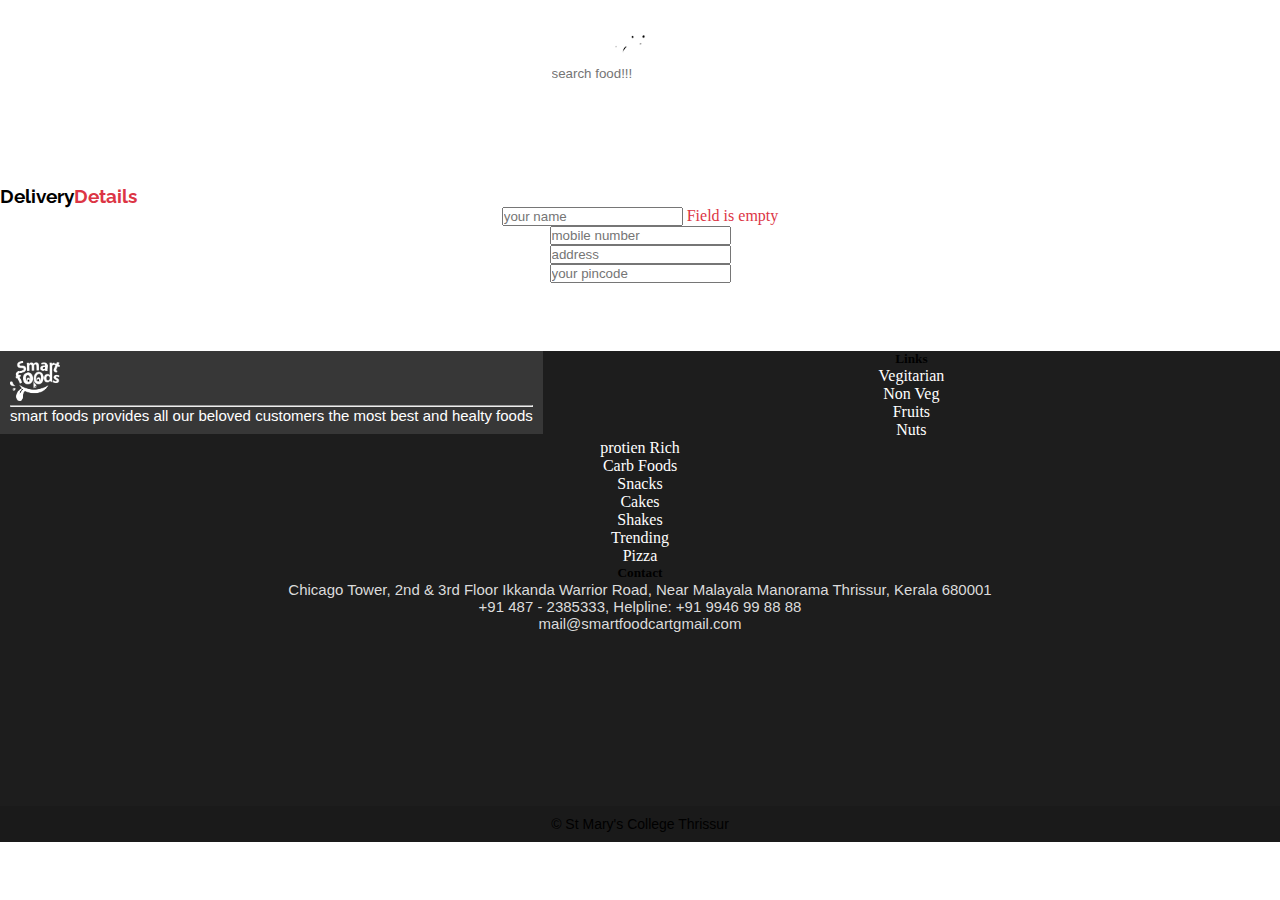
<file: buy.html>
<!doctype html>
<html>
<head>
<meta charset="utf-8">
<title>buy</title>

<meta name="viewport" content="width=device-width, initial-scale=1">

 <!--bootstrap link starts-->
    
	<link rel="stylesheet" href="https://cdn.jsdelivr.net/npm/bootstrap@4.6.0/dist/css/bootstrap.min.css" integrity="sha384-B0vP5xmATw1+K9KRQjQERJvTumQW0nPEzvF6L/Z6nronJ3oUOFUFpCjEUQouq2+l" crossorigin="anonymous">
	<script src="https://code.jquery.com/jquery-3.5.1.slim.min.js" integrity="sha384-DfXdz2htPH0lsSSs5nCTpuj/zy4C+OGpamoFVy38MVBnE+IbbVYUew+OrCXaRkfj" crossorigin="anonymous"></script>
    <script src="https://cdn.jsdelivr.net/npm/popper.js@1.16.1/dist/umd/popper.min.js" integrity="sha384-9/reFTGAW83EW2RDu2S0VKaIzap3H66lZH81PoYlFhbGU+6BZp6G7niu735Sk7lN" crossorigin="anonymous"></script>
    <script src="https://cdn.jsdelivr.net/npm/bootstrap@4.6.0/dist/js/bootstrap.min.js" integrity="sha384-+YQ4JLhjyBLPDQt//I+STsc9iw4uQqACwlvpslubQzn4u2UU2UFM80nGisd026JF" crossorigin="anonymous"></script>
    
<!--stylesheet-->
    <link href="css/style.css" rel="stylesheet">

<!--google fonts link start -->
  	<link rel="preconnect" href="https://fonts.googleapis.com">
	<link rel="preconnect" href="https://fonts.gstatic.com" crossorigin>
	<link href="https://fonts.googleapis.com/css2?family=Raleway:wght@300&display=swap" rel="stylesheet">
 
   
<!--font awsome icons cdn starts-->
    	<link rel="stylesheet" href="https://cdnjs.cloudflare.com/ajax/libs/font-awesome/6.0.0-beta2/css/all.min.css" integrity="sha512-YWzhKL2whUzgiheMoBFwW8CKV4qpHQAEuvilg9FAn5VJUDwKZZxkJNuGM4XkWuk94WCrrwslk8yWNGmY1EduTA==" crossorigin="anonymous" referrerpolicy="no-referrer" />
  
    
</head>

<body>
    <!--header part-->

	<header class="container-fluid bg-primary pt-4" id="headertop">
    	<div class="container">	
        	<div class="row">
                <div class="col-md-7 col-3 col-sm-6 col-lg-8 col-xl-2 logo">
                   <a href="index.html">
                   		<img src="imgs/logo2.png" class="img-fluid" style="height:45px">
                   </a>
                </div>
                <div class="col-md-12 col-11 col-sm-11 col-lg-12 col-xl-8">
                	<div class="row">
                    	<div class="col-10 col-md-11 col-sm-11 col-lg-12 col-xl-12">
                        	<form action="" method="post">
                                <div class="input-group search-bar">
                                  <input type="text" class="form-control bg-light text-DARK" placeholder="search food!!!">
                                  <div class="input-group-append">
                                    <button class="input-group-text text-light bg-success"><i class="fas fa-search p-0"></i></button>
                                  </div>
                                </div>
                            </form>
                        </div>
                        
                        <!--toggle part-->
                        <div class="col-2 col-md-1 col-sm-1 col-lg-12 col-xl-12 toggle">
                            <div id="mySidenav" class="sidenav">
                              <a href="javascript:void(0)" class="closebtn" onclick="closeNav()">&times;</a>
                                <div>
                                    <div class="mb-1">
                                       <div>
                                            <h4 class="text-dark">catagories :</h4>
                                            <h6><a href="catagory.html">Vegitarian</a></h6>
                                            <h6><a href="catagory.html">Non Veg</a></h6>
                                            <h6><a href="catagory.html">Fruits</a></h6>
                                            <h6><a href="catagory.html">Nuts</a></h6>
                                            <h6><a href="catagory.html">protien Rich</a>
                                            <h6><a href="catagory.html">Carb Foods</a></h6>
                                            <h6><a href="catagory.html">Snacks</a></h6>
                                            <h6><a href="catagory.html">Cakes</a></h6>
                                            <h6><a href="catagory.html">Shakes</a></h6>
                                            <h6><a href="catagory.html">Trending</a></h6>
                                            <h6><a href="catagory.html">Pizza</a></h6>
                                       </div>
                                    </div>
                                    
                                </div>
                            </div>
                             <span onclick="openNav()">&#9776;</span>
                        </div>
                    </div>
                </div>
              
                <script>
					function openNav() {
					  document.getElementById("mySidenav").style.width = "100%";
					}
					
					function closeNav() {
					  document.getElementById("mySidenav").style.width = "0";
					}
				</script>
   
                     
              <!--icons part-->
                
                <div class="col-md-5 col-9 col-sm-6 col-lg-4 col-xl-2 usersicons">
                	<div><a href="help.html"><i class="fas fa-question"></i></a></div>
                    <div><a href="cartpage.html"><i class="fas fa-shopping-cart"></i></a></div>
                	<div><a href="login.html"><i class="fas fa-user"></i></a></div>
                    <div><a href="#" id="myBtn"><i class="fas fa-map-marker-alt"></i></a></div>
                    
                    
                    <!-- The Modal box-->
                    <div id="myModal" class="modal">
                    	<div class="modal-content locationmodal bg-light">
                        	<div class="modal-header">
                          		<h6 class="pt-3">Add Location</h6>
                                <span id="locationmodal" class="close" onClick="closemodal()"><i class="fas fa-times-circle"></i></span>
                        	</div>
                            <div class="modal-body">
                            	<div class="row">
                                    <div class="col-md-12 col-12 col-sm-12 col-lg-12 col-xl-12">
                                    	<form action="" method="post" class="modalloc pt-5 pb-3">
                                        	<div class="input-group">
      											<input type="text" class="form-control" placeholder="add location" />
     											 <div class="input-group-append">
                                                 	<input class="btn btn-success" type="submit" value="add"/>
                                              	 </div>
                                            </div>
                                        </form>
                                        <p>add location to have a better experience with shopping. Wishing you a wonderful day </p>
                                    </div>
                                </div>
                            </div>
                      	</div>
                    </div>
                </div>
            </div>
        </div>
    </header>


<script src="js/modal.js"></script>

	<section class="container-fluid" style="padding:50px 0;">
    	<div class="container">
        	<div class="row">
            	<div class="col-md-3"></div>
            	<div class="col-md-6">
                   <form action="" method="post">
                   		<div class="form-group">
                        	<h3 class="text-left">Delivery<span>Details</span></h3>
                        </div>
                   		<div class="form-group">
                        	<input type="text" name="name" placeholder="your name" class="form-control" required>
                            <span class="float-left" style="font-weight:500;">Field is empty</span>
                        </div>
                        <div class="form-group">
                        	<input type="text" name="number" placeholder="mobile number" class="form-control" required>
                        </div>
                        <div class="form-group">
                        	<input type="text" name="address" placeholder="address" class="form-control" required>
                        </div>
                        <div class="form-group">
                        	<input type="text" name="pincode" placeholder="your pincode" class="form-control" required>
                        </div>
                        <div class="form-group">
                        	<!--<input type="submit" name="submit" class="btn btn-success">-->
                            <a href="orderplaced.html" class="btn btn-success form-control">Buy</a>
                        </div>
                   </form>
				</div>
                <div class="col-md-3"></div>
            </div>
        </div>
    </section>
    
    <!--footer part-->


<footer class="container-fluid" style="background-color:#1D1D1D;">
    <div class="container">
        <div class="row pt-4 pb-5">
            <div class="col-md-6 col-12 col-sm-6 col-lg-2 col-xl-2">
                <div class="footlogo">
                    <img src="imgs/logo2.png" class="img-fluid" style="height:40px;">
                    <hr style="background-color:rgba(229,229,229,1.00);">
                    <p style="font-size:15px; color:white;">
                        smart foods provides all our beloved customers the most best and healty foods
                    </p>
                </div>
            </div>
            <div class="col-md-6 col-12 col-sm-6 col-lg-2 col-xl-2 pt-3">
                <div class="text-left">
                    <h5 class="text-light">Links</h5>
                    <ul class="links">
                        <li><a href="catagory.html">Vegitarian</a></li>
                        <li><a href="catagory.html">Non Veg</a></li>
                        <li><a href="catagory.html">Fruits</a></li>
                        <li><a href="catagory.html">Nuts</a></li>
                        <li><a href="catagory.html">protien Rich</a></li>
                        <li><a href="catagory.html">Carb Foods</a></li>
                        <li><a href="catagory.html">Snacks</a></li>
                        <li><a href="catagory.html">Cakes</a></li>
                        <li><a href="catagory.html">Shakes</a></li>
                        <li><a href="catagory.html">Trending</a></li>
                        <li><a href="catagory.html">Pizza</a></li>
                    </ul>
                </div>
            </div>
            <div class="col-md-6 col-12 col-sm-6 col-lg-3 col-xl-3 pt-3">
                <div class="contacts text-left text-light">
                    <h5>Contact</h5>
                    <div class="row">
                        <div class="col-md-1 col-1 col-sm-1 col-lg-1 col-xl-1 p-0">
                            <i class="fas fa-map-marker-alt float-left pt-1"></i>
                        </div>
                        <div class="col-md-11 col-11 col-sm-11 col-lg-11 col-xl-11">
                            <p>Chicago Tower, 2nd & 3rd Floor Ikkanda Warrior Road, Near Malayala Manorama Thrissur, Kerala 680001</p>
                        </div>
                        <div class="col-md-1 col-1 col-sm-1 col-lg-1 col-xl-1 p-0">
                            <i class="fas fa-mobile-alt float-left pt-1"></i>
                        </div>
                        <div class="col-md-11 col-11 col-sm-11 col-lg-11 col-xl-11">
                            <p>+91 487 - 2385333,  Helpline: +91 9946 99 88 88</p>
                        </div>
                        <div class="col-md-1 col-1 col-sm-1 col-lg-1 col-xl-1 p-0">
                            <i class="fas fa-envelope float-left pt-1"></i>
                        </div>
                        <div class="col-md-11 col-11 col-sm-11 col-lg-11 col-xl-11 cont">
                            <p>mail@smartfoodcartgmail.com</p>
                        </div>
                    </div>
                </div>
            </div>
            <div class="col-md-6 col-12 col-sm-6 col-lg-5 col-xl-5">
              
                <iframe src="https://www.google.com/maps/embed?pb=!1m14!1m8!1m3!1d15691.18165061645!2d76.219036!3d10.516774!3m2!1i1024!2i768!4f13.1!3m3!1m2!1s0x0%3A0x1dc0d8b92cd2041d!2sSmart%20Media%20College%20Thrissur%20%7C%20Smart%20Scholarship%20Program!5e0!3m2!1sen!2sin!4v1635487581886!5m2!1sen!2sin" width="100%" height="100%" style="border:0;" allowfullscreen="" loading="lazy">
                </iframe>
                <div class="social-icons">
                    <a href="https://www.facebook.com/smartmediacollegekerala" target="blank"><i class="fab fa-facebook"></i></a>
                    <a href="#" target="blank"><i class="fab fa-whatsapp"></i></a>
                    <a href="https://www.youtube.com/user/smartinfoprism/" target="_blank"><i class="fab fa-youtube"></i></a>
                    <a href="#" target="blank"><i class="fab fa-instagram"></i></a>
                </div>
            </div>
           
        </div>
    </div>
    <div class="row last-footer">
         <div class="col-md-12">
            <p class="text-light">© St Mary's College Thrissur</p>
         </div>
    </div>
</footer>

</body>
</html>
</file>
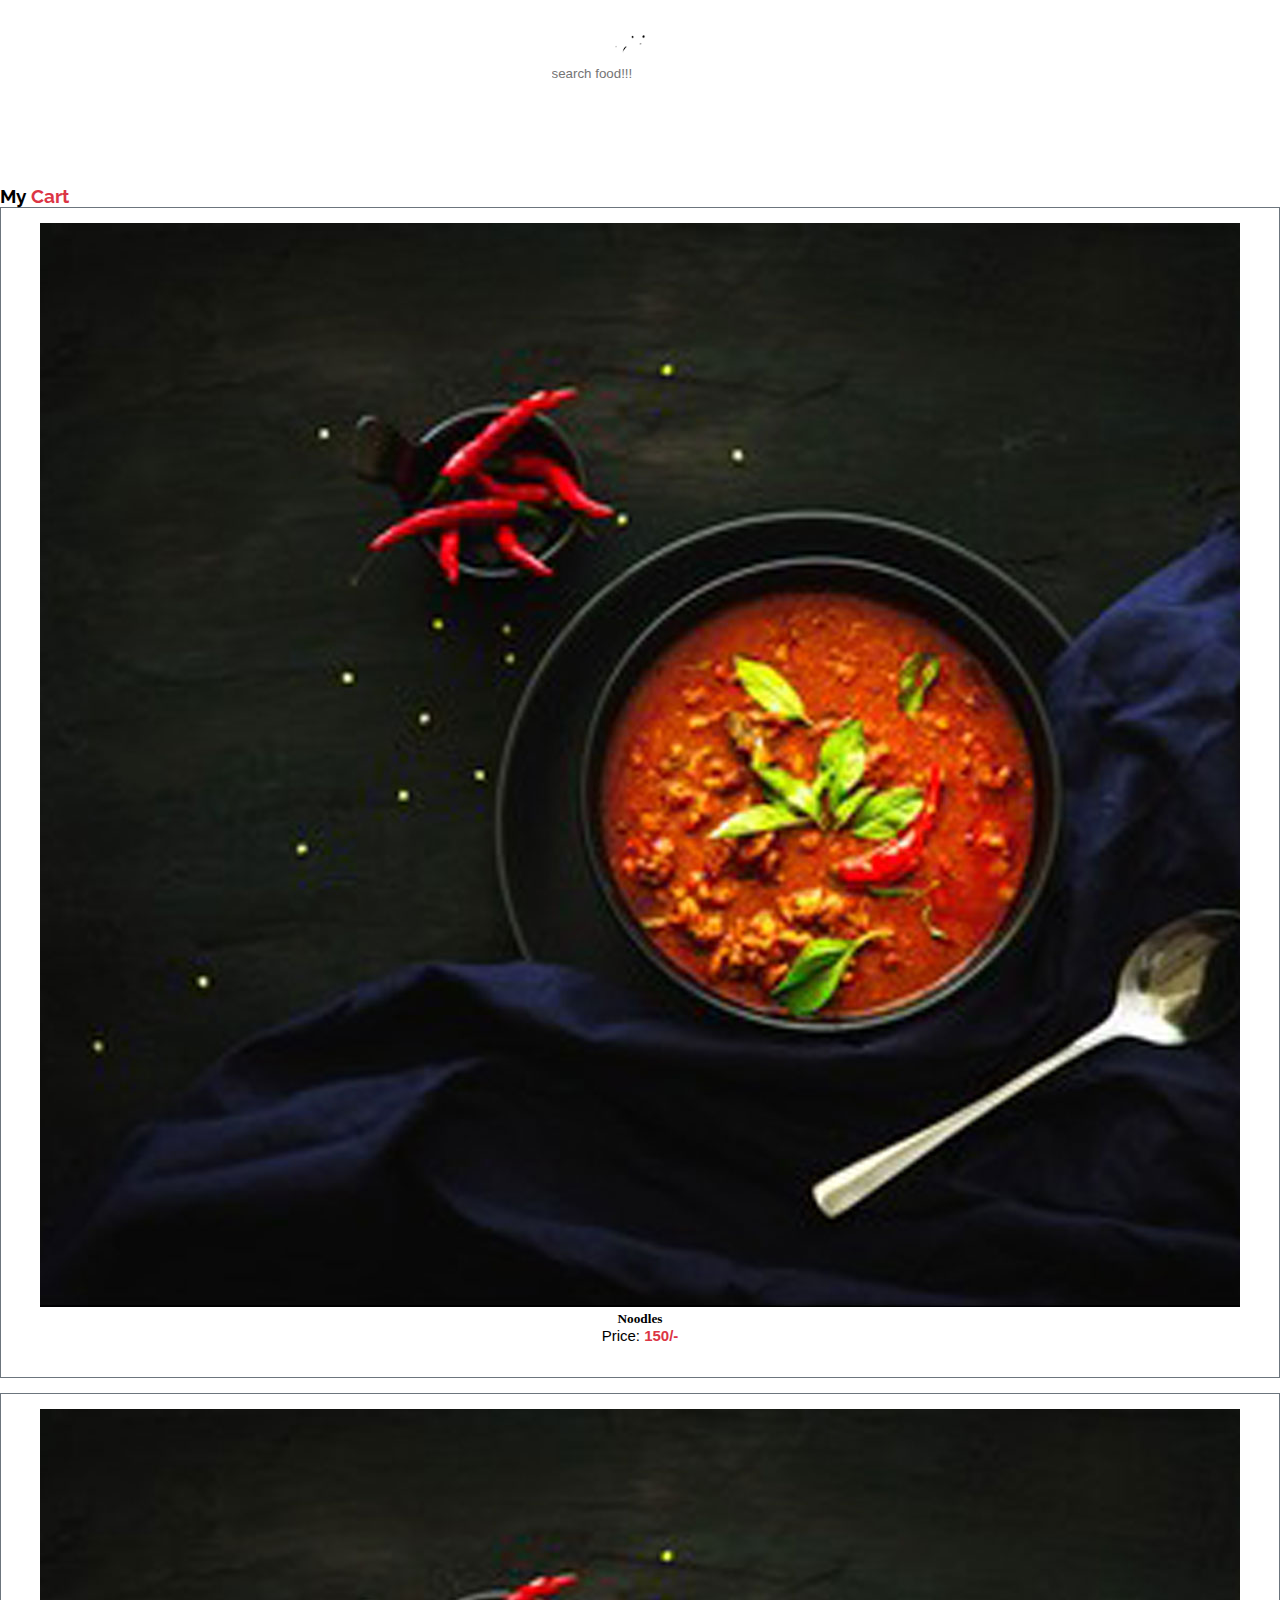
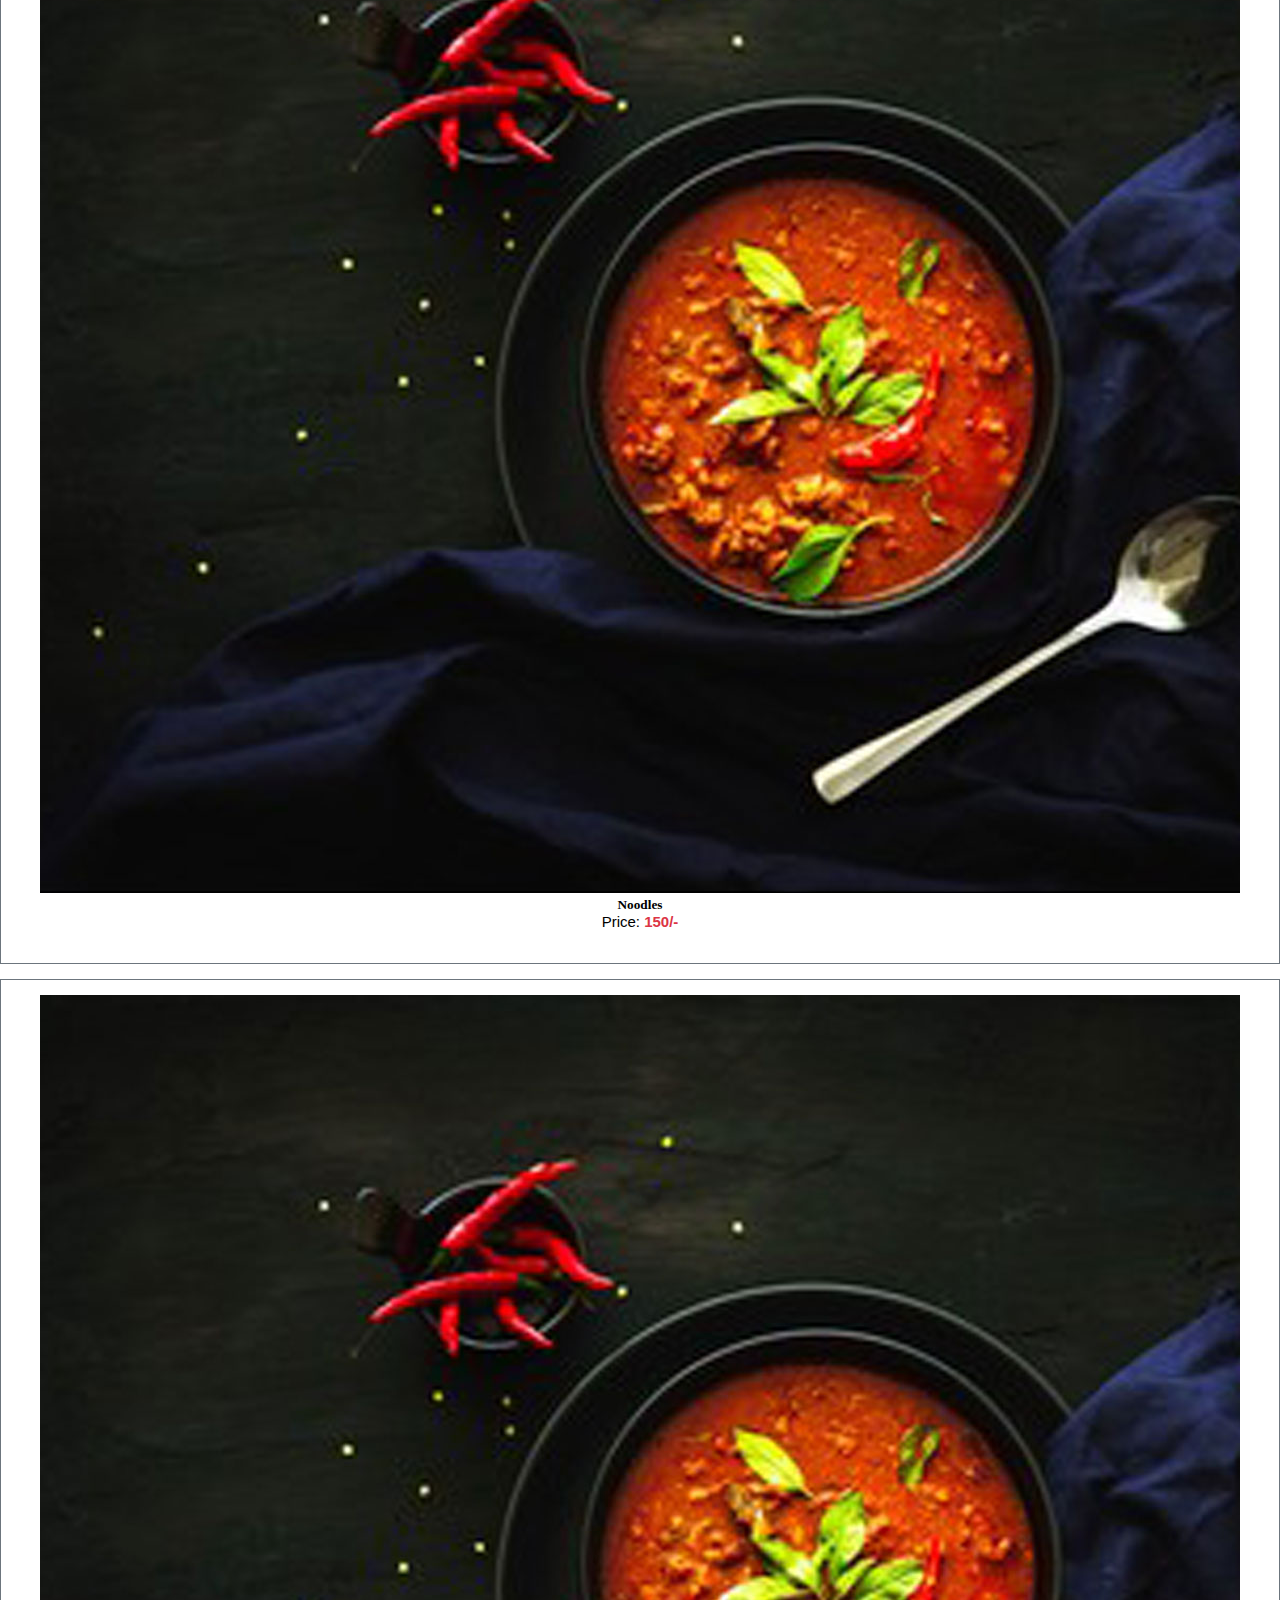
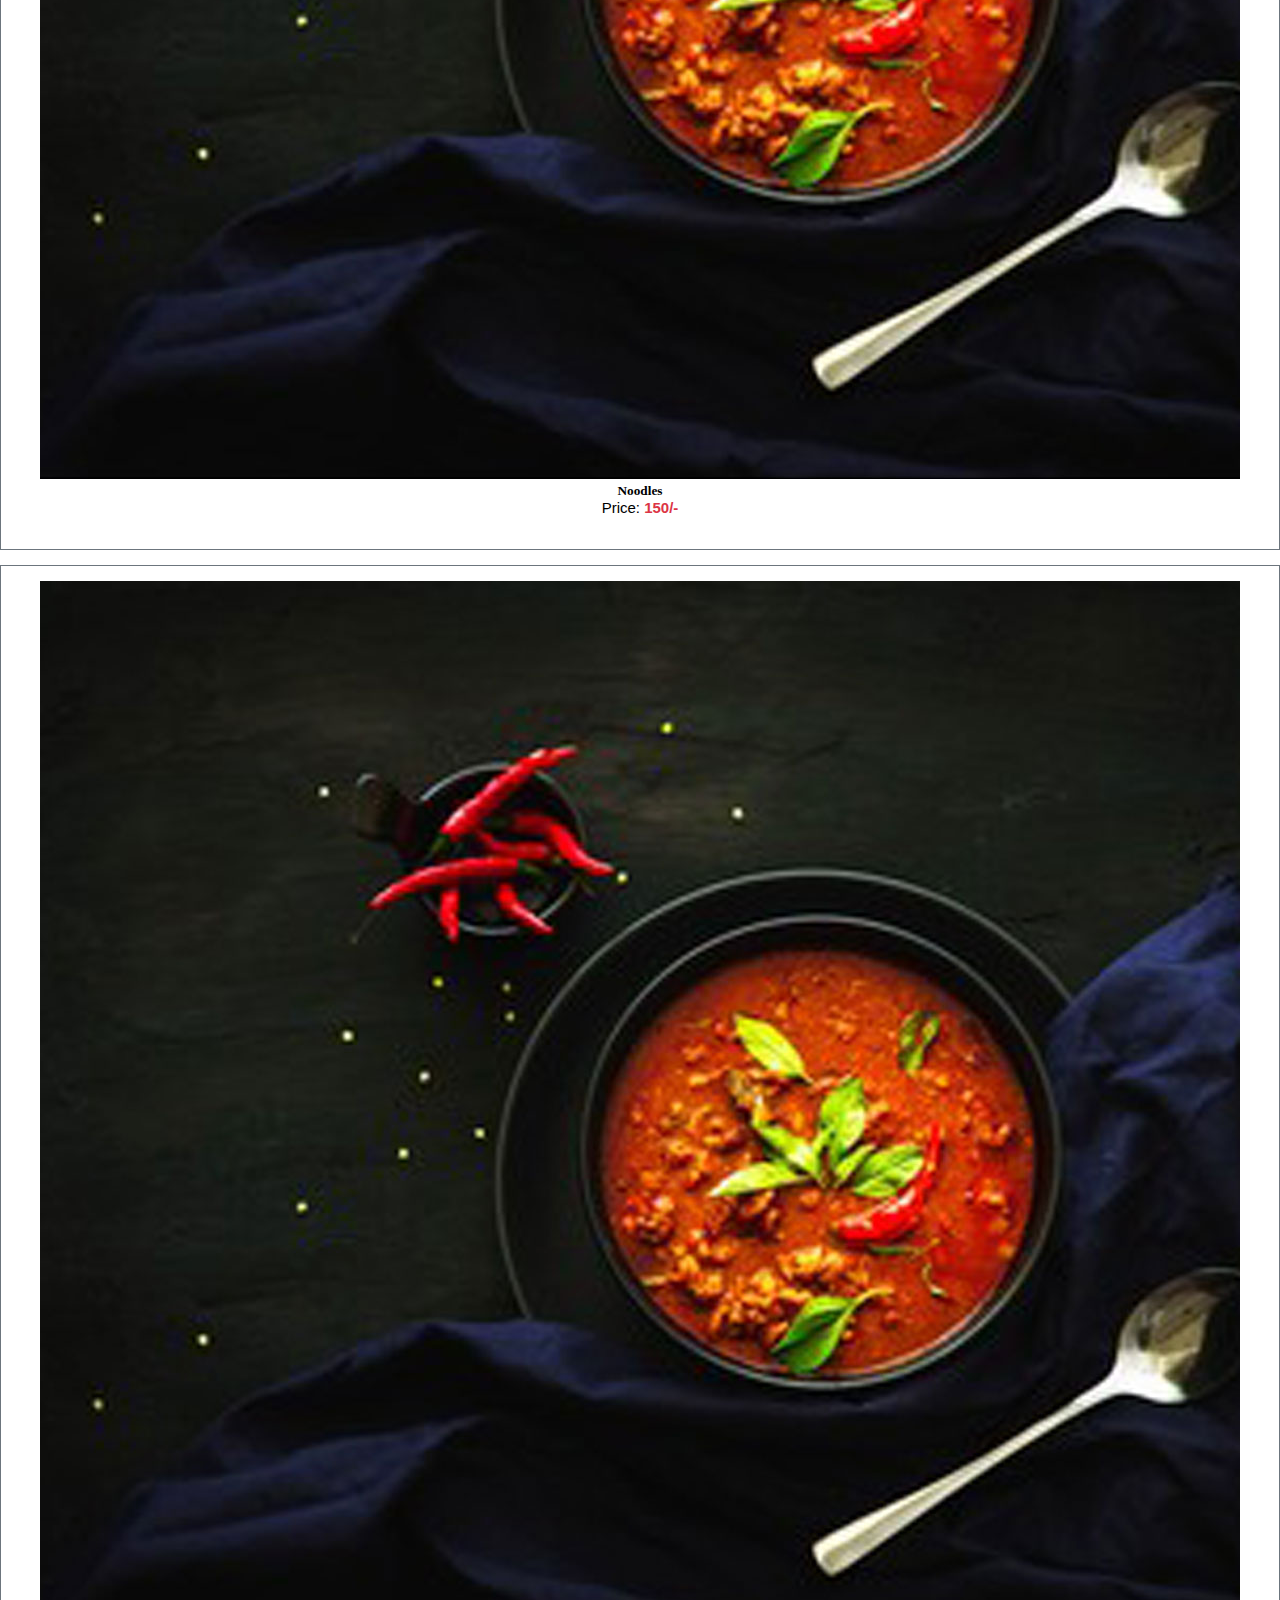
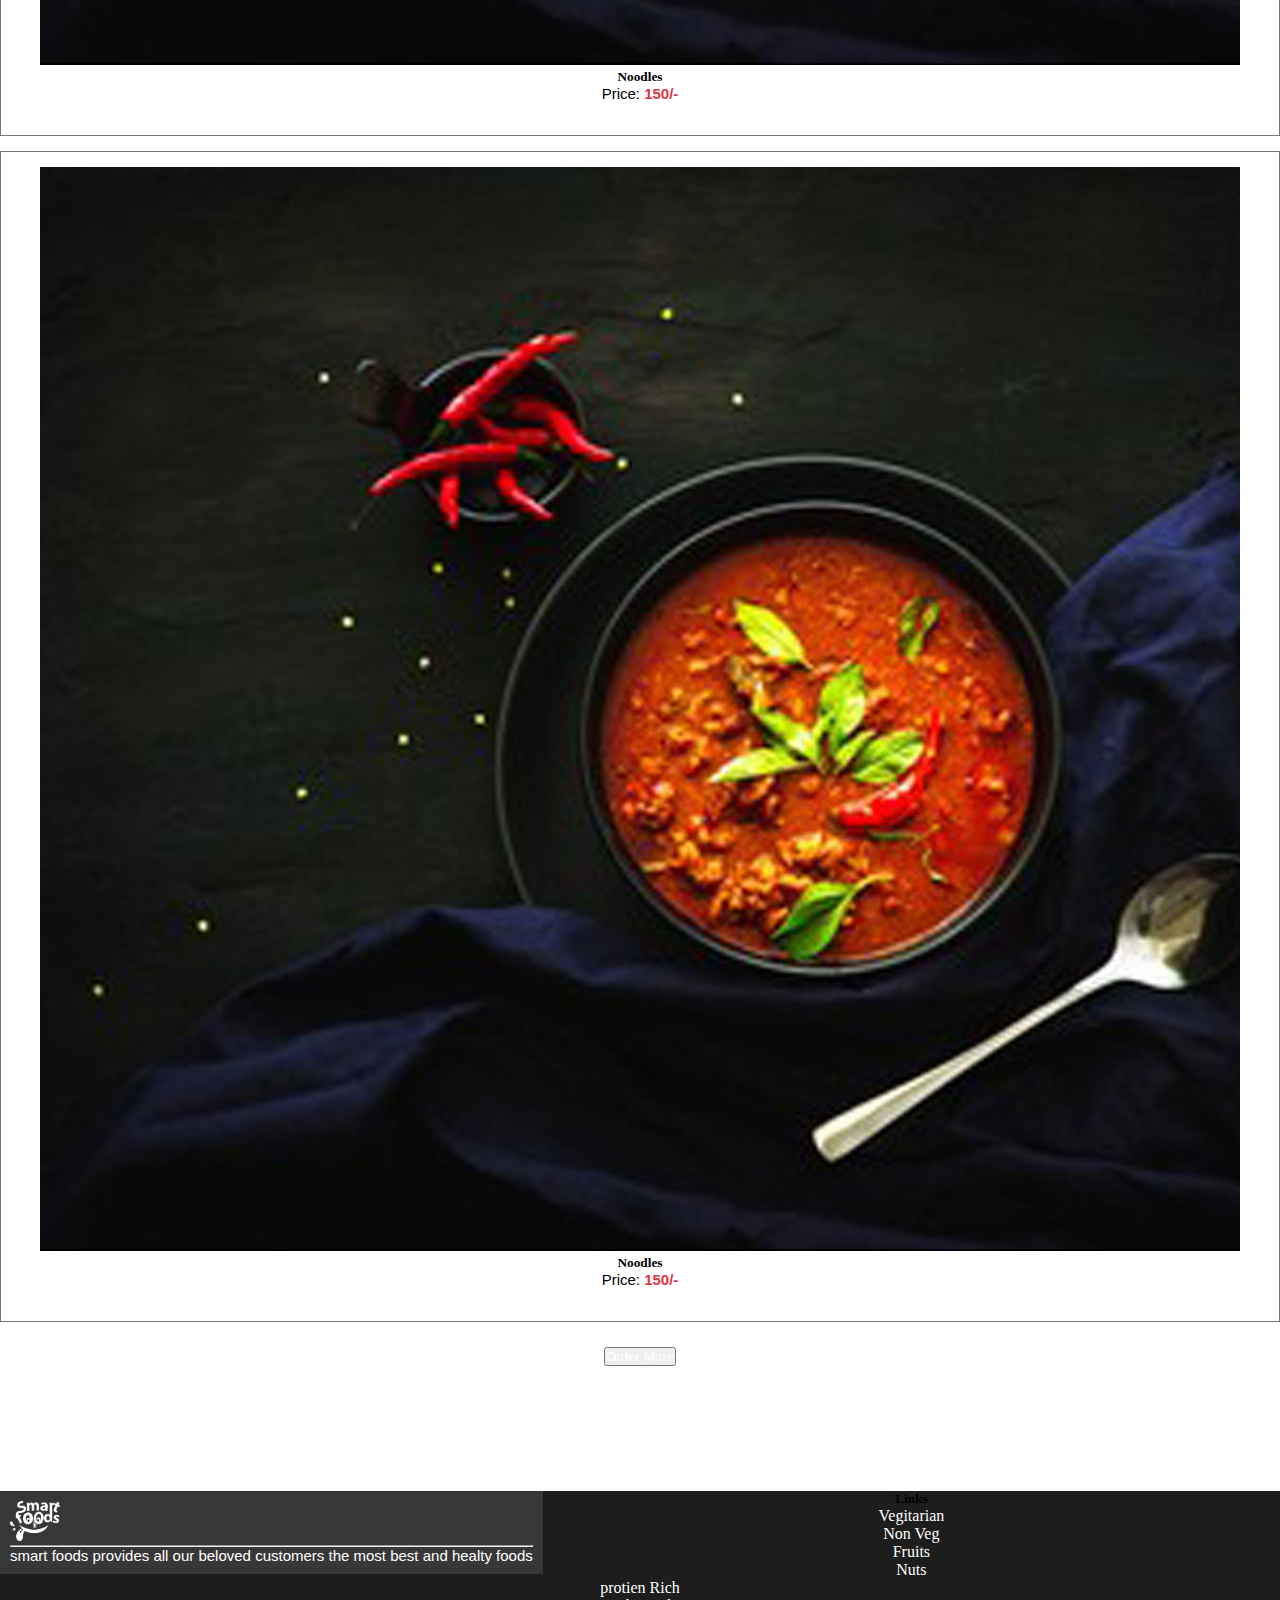
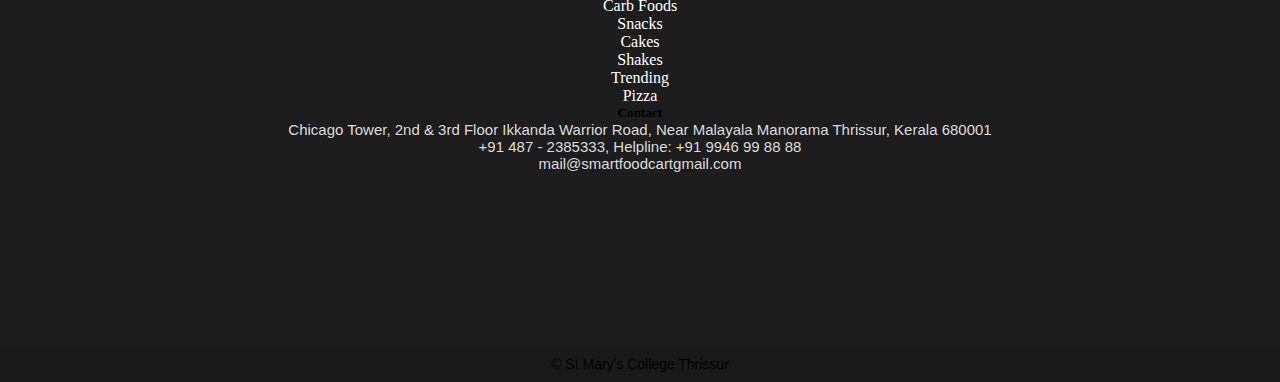
<file: cartpage.html>
<!doctype html>
<html>
<head>
<meta charset="utf-8">
<title>cart page</title>
    <meta name="viewport" content="width=device-width, initial-scale=1">
 <!--bootstrap link starts-->
    
	<link rel="stylesheet" href="https://cdn.jsdelivr.net/npm/bootstrap@4.6.0/dist/css/bootstrap.min.css" integrity="sha384-B0vP5xmATw1+K9KRQjQERJvTumQW0nPEzvF6L/Z6nronJ3oUOFUFpCjEUQouq2+l" crossorigin="anonymous">
	<script src="https://code.jquery.com/jquery-3.5.1.slim.min.js" integrity="sha384-DfXdz2htPH0lsSSs5nCTpuj/zy4C+OGpamoFVy38MVBnE+IbbVYUew+OrCXaRkfj" crossorigin="anonymous"></script>
    <script src="https://cdn.jsdelivr.net/npm/popper.js@1.16.1/dist/umd/popper.min.js" integrity="sha384-9/reFTGAW83EW2RDu2S0VKaIzap3H66lZH81PoYlFhbGU+6BZp6G7niu735Sk7lN" crossorigin="anonymous"></script>
    <script src="https://cdn.jsdelivr.net/npm/bootstrap@4.6.0/dist/js/bootstrap.min.js" integrity="sha384-+YQ4JLhjyBLPDQt//I+STsc9iw4uQqACwlvpslubQzn4u2UU2UFM80nGisd026JF" crossorigin="anonymous"></script>
    
<!--stylesheet-->
 	<link href="css/style.css" rel="stylesheet">
 
<!--google fonts link start -->
  	<link rel="preconnect" href="https://fonts.googleapis.com">
	<link rel="preconnect" href="https://fonts.gstatic.com" crossorigin>
	<link href="https://fonts.googleapis.com/css2?family=Raleway:wght@300&display=swap" rel="stylesheet">

<!--font awsome icons cdn starts-->
    	<link rel="stylesheet" href="https://cdnjs.cloudflare.com/ajax/libs/font-awesome/6.0.0-beta2/css/all.min.css" integrity="sha512-YWzhKL2whUzgiheMoBFwW8CKV4qpHQAEuvilg9FAn5VJUDwKZZxkJNuGM4XkWuk94WCrrwslk8yWNGmY1EduTA==" crossorigin="anonymous" referrerpolicy="no-referrer" />
  

</head>

<body>

    <!--header part-->

	<header class="container-fluid bg-primary pt-4" id="headertop">
    	<div class="container">	
        	<div class="row">
                <div class="col-md-7 col-3 col-sm-6 col-lg-8 col-xl-2 logo">
                   <a href="index.html">
                   		<img src="imgs/logo2.png" class="img-fluid" style="height:45px">
                   </a>
                </div>
                <div class="col-md-12 col-11 col-sm-11 col-lg-12 col-xl-8">
                	<div class="row">
                    	<div class="col-10 col-md-11 col-sm-11 col-lg-12 col-xl-12">
                        	<form action="" method="post">
                                <div class="input-group search-bar">
                                  <input type="text" class="form-control bg-light text-DARK" placeholder="search food!!!">
                                  <div class="input-group-append">
                                    <button class="input-group-text text-light bg-success"><i class="fas fa-search p-0"></i></button>
                                  </div>
                                </div>
                            </form>
                        </div>
                        
                        <!--toggle part-->
                        <div class="col-2 col-md-1 col-sm-1 col-lg-12 col-xl-12 toggle">
                            <div id="mySidenav" class="sidenav">
                              <a href="javascript:void(0)" class="closebtn" onclick="closeNav()">&times;</a>
                                <div>
                                    <div class="mb-1">
                                       <div>
                                            <h4 class="text-dark">catagories :</h4>
                                            <h6><a href="catagory.html">Vegitarian</a></h6>
                                            <h6><a href="catagory.html">Non Veg</a></h6>
                                            <h6><a href="catagory.html">Fruits</a></h6>
                                            <h6><a href="catagory.html">Nuts</a></h6>
                                            <h6><a href="catagory.html">protien Rich</a>
                                            <h6><a href="catagory.html">Carb Foods</a></h6>
                                            <h6><a href="catagory.html">Snacks</a></h6>
                                            <h6><a href="catagory.html">Cakes</a></h6>
                                            <h6><a href="catagory.html">Shakes</a></h6>
                                            <h6><a href="catagory.html">Trending</a></h6>
                                            <h6><a href="catagory.html">Pizza</a></h6>
                                       </div>
                                    </div>
                                    
                                </div>
                            </div>
                             <span onclick="openNav()">&#9776;</span>
                        </div>
                    </div>
                </div>
              
                <script>
					function openNav() {
					  document.getElementById("mySidenav").style.width = "100%";
					}
					
					function closeNav() {
					  document.getElementById("mySidenav").style.width = "0";
					}
				</script>
   
                     
              <!--icons part-->
                
                <div class="col-md-5 col-9 col-sm-6 col-lg-4 col-xl-2 usersicons">
                	<div><a href="help.html"><i class="fas fa-question"></i></a></div>
                    <div><a href="cartpage.html"><i class="fas fa-shopping-cart"></i></a></div>
                	<div><a href="login.html"><i class="fas fa-user"></i></a></div>
                    <div><a href="#" id="myBtn"><i class="fas fa-map-marker-alt"></i></a></div>
                    
                    
                    <!-- The Modal box-->
                    <div id="myModal" class="modal">
                    	<div class="modal-content locationmodal bg-light">
                        	<div class="modal-header">
                          		<h6 class="pt-3">Add Location</h6>
                                <span id="locationmodal" class="close" onClick="closemodal()"><i class="fas fa-times-circle"></i></span>
                        	</div>
                            <div class="modal-body">
                            	<div class="row">
                                    <div class="col-md-12 col-12 col-sm-12 col-lg-12 col-xl-12">
                                    	<form action="" method="post" class="modalloc pt-5 pb-3">
                                        	<div class="input-group">
      											<input type="text" class="form-control" placeholder="add location" />
     											 <div class="input-group-append">
                                                 	<input class="btn btn-success" type="submit" value="add"/>
                                              	 </div>
                                            </div>
                                        </form>
                                        <p>add location to have a better experience with shopping. Wishing you a wonderful day </p>
                                    </div>
                                </div>
                            </div>
                      	</div>
                    </div>
                </div>
            </div>
        </div>
    </header>


<script src="js/modal.js"></script>


	

	<section class="container-fluid topbot text-left">
    	<div class="container">
        	<div class="row">
            	<div class="col-md-12 col-12 col-sm-12 col-lg-12 col-xl-12 pb-2">
                	<h3>My <span>Cart</span></h3>
                </div>
                <div class="col-md-12 col-12 col-sm-12 col-lg-12 col-xl-12 empty-cart">
                	<div class="icon text-secondary">
                    	<div class="background">
                        	<i class="fas fa-cart-arrow-down"></i>
                        	<div class="sad">
                            	<p>Empty <i class="fas fa-frown-open"></i></p>
                            </div>
                        </div>
                        
                    </div>
                </div>
                
                <div class="col-md-12 col-12 col-sm-12 col-lg-12 col-xl-12 bg-light cart-items">
                	<div class="row">
                            <div class="col-md-4 col-12 col-sm-4 col-lg-2 col-xl-2">
                                <a href="productpage.html">
                                    <img src="imgs/img-2.jpg" class="img-fluid">
                                </a>
                            </div>
                            <div class="col-md-8 col-12 col-sm-8 col-lg-10 col-xl-10">
                                <h5>Noodles</h5>
                                <p>Price:<span class="text-danger"> 150/-</span></p>
                                <a class="btn btn-success" href="buy.html">Buy</a>
                               	<a class="btn btn-danger" href="cartpage.html">Remove</a>
                            </div>
                    </div>
                </div>
                <div class="col-md-12 col-12 col-sm-12 col-lg-12 col-xl-12 bg-light cart-items">
                	<div class="row">
                            <div class="col-md-4 col-12 col-sm-4 col-lg-2 col-xl-2">
                                <a href="productpage.html">
                                    <img src="imgs/img-2.jpg" class="img-fluid">
                                </a>
                            </div>
                            <div class="col-md-8 col-12 col-sm-8 col-lg-10 col-xl-10">
                                <h5>Noodles</h5>
                                <p>Price:<span class="text-danger"> 150/-</span></p>
                                <a class="btn btn-success" href="buy.html">Buy</a>
                               	<a class="btn btn-danger" href="cartpage.html">Remove</a>
                            </div>
                    </div>
                </div>
                <div class="col-md-12 col-12 col-sm-12 col-lg-12 col-xl-12 bg-light cart-items">
                	<div class="row">
                            <div class="col-md-4 col-12 col-sm-4 col-lg-2 col-xl-2">
                                <a href="productpage.html">
                                    <img src="imgs/img-2.jpg" class="img-fluid">
                                </a>
                            </div>
                            <div class="col-md-8 col-12 col-sm-8 col-lg-10 col-xl-10">
                                <h5>Noodles</h5>
                                <p>Price:<span class="text-danger"> 150/-</span></p>
                                <a class="btn btn-success" href="buy.html">Buy</a>
                               	<a class="btn btn-danger" href="cartpage.html">Remove</a>
                            </div>
                    </div>
                </div>
                <div class="col-md-12 col-12 col-sm-12 col-lg-12 col-xl-12 bg-light cart-items">
                	<div class="row">
                            <div class="col-md-4 col-12 col-sm-4 col-lg-2 col-xl-2">
                                <a href="productpage.html">
                                    <img src="imgs/img-2.jpg" class="img-fluid">
                                </a>
                            </div>
                            <div class="col-md-8 col-12 col-sm-8 col-lg-10 col-xl-10">
                                <h5>Noodles</h5>
                                <p>Price:<span class="text-danger"> 150/-</span></p>
                                <a class="btn btn-success" href="buy.html">Buy</a>
                               	<a class="btn btn-danger" href="cartpage.html">Remove</a>
                            </div>
                    </div>
                </div>
                <div class="col-md-12 col-12 col-sm-12 col-lg-12 col-xl-12 bg-light cart-items">
                	<div class="row">
                            <div class="col-md-4 col-12 col-sm-4 col-lg-2 col-xl-2">
                                <a href="productpage.html">
                                    <img src="imgs/img-2.jpg" class="img-fluid">
                                </a>
                            </div>
                            <div class="col-md-8 col-12 col-sm-8 col-lg-10 col-xl-10">
                                <h5>Noodles</h5>
                                <p>Price:<span class="text-danger"> 150/-</span></p>
                                <a class="btn btn-success" href="buy.html">Buy</a>
                               	<a class="btn btn-danger" href="cartpage.html">Remove</a>
                            </div>
                    </div>
                </div>
                
                
                
                
                <div class="col-md-12 col-12 col-sm-12 col-lg-12 col-xl-12 shopmore">
                    <button class="btn btn-success">
                       	<a href="index.html">Order More</a>
                    </button>
                </div>
            </div>
        </div>
    </section>
    
  <!--footer part-->


<footer class="container-fluid" style="background-color:#1D1D1D;">
    <div class="container">
        <div class="row pt-4 pb-5">
            <div class="col-md-6 col-12 col-sm-6 col-lg-2 col-xl-2">
                <div class="footlogo">
                    <img src="imgs/logo2.png" class="img-fluid" style="height:40px;">
                    <hr style="background-color:rgba(229,229,229,1.00);">
                    <p style="font-size:15px; color:white;">
                        smart foods provides all our beloved customers the most best and healty foods
                    </p>
                </div>
            </div>
            <div class="col-md-6 col-12 col-sm-6 col-lg-2 col-xl-2 pt-3">
                <div class="text-left">
                    <h5 class="text-light">Links</h5>
                    <ul class="links">
                        <li><a href="catagory.html">Vegitarian</a></li>
                        <li><a href="catagory.html">Non Veg</a></li>
                        <li><a href="catagory.html">Fruits</a></li>
                        <li><a href="catagory.html">Nuts</a></li>
                        <li><a href="catagory.html">protien Rich</a></li>
                        <li><a href="catagory.html">Carb Foods</a></li>
                        <li><a href="catagory.html">Snacks</a></li>
                        <li><a href="catagory.html">Cakes</a></li>
                        <li><a href="catagory.html">Shakes</a></li>
                        <li><a href="catagory.html">Trending</a></li>
                        <li><a href="catagory.html">Pizza</a></li>
                    </ul>
                </div>
            </div>
            <div class="col-md-6 col-12 col-sm-6 col-lg-3 col-xl-3 pt-3">
                <div class="contacts text-left text-light">
                    <h5>Contact</h5>
                    <div class="row">
                        <div class="col-md-1 col-1 col-sm-1 col-lg-1 col-xl-1 p-0">
                            <i class="fas fa-map-marker-alt float-left pt-1"></i>
                        </div>
                        <div class="col-md-11 col-11 col-sm-11 col-lg-11 col-xl-11">
                            <p>Chicago Tower, 2nd & 3rd Floor Ikkanda Warrior Road, Near Malayala Manorama Thrissur, Kerala 680001</p>
                        </div>
                        <div class="col-md-1 col-1 col-sm-1 col-lg-1 col-xl-1 p-0">
                            <i class="fas fa-mobile-alt float-left pt-1"></i>
                        </div>
                        <div class="col-md-11 col-11 col-sm-11 col-lg-11 col-xl-11">
                            <p>+91 487 - 2385333,  Helpline: +91 9946 99 88 88</p>
                        </div>
                        <div class="col-md-1 col-1 col-sm-1 col-lg-1 col-xl-1 p-0">
                            <i class="fas fa-envelope float-left pt-1"></i>
                        </div>
                        <div class="col-md-11 col-11 col-sm-11 col-lg-11 col-xl-11 cont">
                            <p>mail@smartfoodcartgmail.com</p>
                        </div>
                    </div>
                </div>
            </div>
            <div class="col-md-6 col-12 col-sm-6 col-lg-5 col-xl-5">
              
                <iframe src="https://www.google.com/maps/embed?pb=!1m14!1m8!1m3!1d15691.18165061645!2d76.219036!3d10.516774!3m2!1i1024!2i768!4f13.1!3m3!1m2!1s0x0%3A0x1dc0d8b92cd2041d!2sSmart%20Media%20College%20Thrissur%20%7C%20Smart%20Scholarship%20Program!5e0!3m2!1sen!2sin!4v1635487581886!5m2!1sen!2sin" width="100%" height="100%" style="border:0;" allowfullscreen="" loading="lazy">
                </iframe>
                <div class="social-icons">
                    <a href="https://www.facebook.com/smartmediacollegekerala" target="blank"><i class="fab fa-facebook"></i></a>
                    <a href="#" target="blank"><i class="fab fa-whatsapp"></i></a>
                    <a href="https://www.youtube.com/user/smartinfoprism/" target="_blank"><i class="fab fa-youtube"></i></a>
                    <a href="#" target="blank"><i class="fab fa-instagram"></i></a>
                </div>
            </div>
           
        </div>
    </div>
    <div class="row last-footer">
         <div class="col-md-12">
            <p class="text-light">© St Mary's College Thrissur</p>
         </div>
    </div>
</footer>

</body>
</html>
</file>
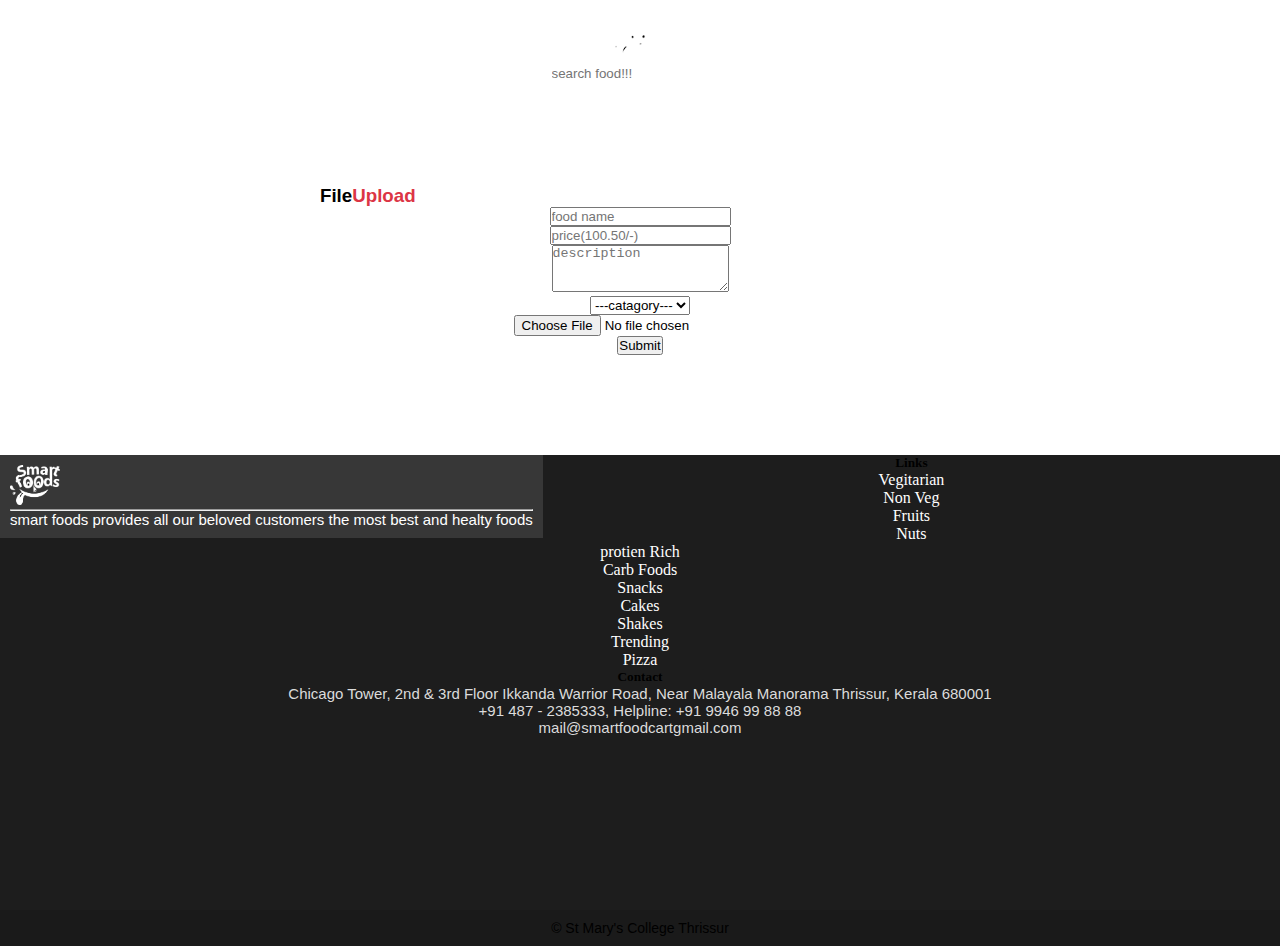
<file: fileupload.html>
<!doctype html>
<html>
<head>
<meta charset="utf-8">
<title>fileupload</title>
<meta name="viewport" content="width=device-width, initial-scale=1">
  
  <!--bootstrap link starts-->
    
	<link rel="stylesheet" href="https://cdn.jsdelivr.net/npm/bootstrap@4.6.0/dist/css/bootstrap.min.css" integrity="sha384-B0vP5xmATw1+K9KRQjQERJvTumQW0nPEzvF6L/Z6nronJ3oUOFUFpCjEUQouq2+l" crossorigin="anonymous">
	<script src="https://code.jquery.com/jquery-3.5.1.slim.min.js" integrity="sha384-DfXdz2htPH0lsSSs5nCTpuj/zy4C+OGpamoFVy38MVBnE+IbbVYUew+OrCXaRkfj" crossorigin="anonymous"></script>
    <script src="https://cdn.jsdelivr.net/npm/popper.js@1.16.1/dist/umd/popper.min.js" integrity="sha384-9/reFTGAW83EW2RDu2S0VKaIzap3H66lZH81PoYlFhbGU+6BZp6G7niu735Sk7lN" crossorigin="anonymous"></script>
    <script src="https://cdn.jsdelivr.net/npm/bootstrap@4.6.0/dist/js/bootstrap.min.js" integrity="sha384-+YQ4JLhjyBLPDQt//I+STsc9iw4uQqACwlvpslubQzn4u2UU2UFM80nGisd026JF" crossorigin="anonymous"></script>
    
  <!--  stylesheet-->
    <link href="css/style.css" rel="stylesheet">
   
<!--font awsome icons cdn starts-->
    	<link rel="stylesheet" href="https://cdnjs.cloudflare.com/ajax/libs/font-awesome/6.0.0-beta2/css/all.min.css" integrity="sha512-YWzhKL2whUzgiheMoBFwW8CKV4qpHQAEuvilg9FAn5VJUDwKZZxkJNuGM4XkWuk94WCrrwslk8yWNGmY1EduTA==" crossorigin="anonymous" referrerpolicy="no-referrer" />
 
    
</head>

<body>


    <!--header part-->

	<header class="container-fluid bg-primary pt-4" id="headertop">
    	<div class="container">	
        	<div class="row">
                <div class="col-md-7 col-3 col-sm-6 col-lg-8 col-xl-2 logo">
                   <a href="index.html">
                   		<img src="imgs/logo2.png" class="img-fluid" style="height:45px">
                   </a>
                </div>
                <div class="col-md-12 col-11 col-sm-11 col-lg-12 col-xl-8">
                	<div class="row">
                    	<div class="col-10 col-md-11 col-sm-11 col-lg-12 col-xl-12">
                        	<form action="" method="post">
                                <div class="input-group search-bar">
                                  <input type="text" class="form-control bg-light text-DARK" placeholder="search food!!!">
                                  <div class="input-group-append">
                                    <button class="input-group-text text-light bg-success"><i class="fas fa-search p-0"></i></button>
                                  </div>
                                </div>
                            </form>
                        </div>
                        
                        <!--toggle part-->
                        <div class="col-2 col-md-1 col-sm-1 col-lg-12 col-xl-12 toggle">
                            <div id="mySidenav" class="sidenav">
                              <a href="javascript:void(0)" class="closebtn" onclick="closeNav()">&times;</a>
                                <div>
                                    <div class="mb-1">
                                       <div>
                                            <h4 class="text-dark">catagories :</h4>
                                            <h6><a href="catagory.html">Vegitarian</a></h6>
                                            <h6><a href="catagory.html">Non Veg</a></h6>
                                            <h6><a href="catagory.html">Fruits</a></h6>
                                            <h6><a href="catagory.html">Nuts</a></h6>
                                            <h6><a href="catagory.html">protien Rich</a>
                                            <h6><a href="catagory.html">Carb Foods</a></h6>
                                            <h6><a href="catagory.html">Snacks</a></h6>
                                            <h6><a href="catagory.html">Cakes</a></h6>
                                            <h6><a href="catagory.html">Shakes</a></h6>
                                            <h6><a href="catagory.html">Trending</a></h6>
                                            <h6><a href="catagory.html">Pizza</a></h6>
                                       </div>
                                    </div>
                                    
                                </div>
                            </div>
                             <span onclick="openNav()">&#9776;</span>
                        </div>
                    </div>
                </div>
              
                <script>
					function openNav() {
					  document.getElementById("mySidenav").style.width = "100%";
					}
					
					function closeNav() {
					  document.getElementById("mySidenav").style.width = "0";
					}
				</script>
   
                     
              <!--icons part-->
                
                <div class="col-md-5 col-9 col-sm-6 col-lg-4 col-xl-2 usersicons">
                	<div><a href="help.html"><i class="fas fa-question"></i></a></div>
                    <div><a href="cartpage.html"><i class="fas fa-shopping-cart"></i></a></div>
                	<div><a href="login.html"><i class="fas fa-user"></i></a></div>
                    <div><a href="#" id="myBtn"><i class="fas fa-map-marker-alt"></i></a></div>
                    
                    
                    <!-- The Modal box-->
                    <div id="myModal" class="modal">
                    	<div class="modal-content locationmodal bg-light">
                        	<div class="modal-header">
                          		<h6 class="pt-3">Add Location</h6>
                                <span id="locationmodal" class="close" onClick="closemodal()"><i class="fas fa-times-circle"></i></span>
                        	</div>
                            <div class="modal-body">
                            	<div class="row">
                                    <div class="col-md-12 col-12 col-sm-12 col-lg-12 col-xl-12">
                                    	<form action="" method="post" class="modalloc pt-5 pb-3">
                                        	<div class="input-group">
      											<input type="text" class="form-control" placeholder="add location" />
     											 <div class="input-group-append">
                                                 	<input class="btn btn-success" type="submit" value="add"/>
                                              	 </div>
                                            </div>
                                        </form>
                                        <p>add location to have a better experience with shopping. Wishing you a wonderful day </p>
                                    </div>
                                </div>
                            </div>
                      	</div>
                    </div>
                </div>
            </div>
        </div>
    </header>


<script src="js/modal.js"></script>


	
 
    
 	<section class="container-fluid">
    	<div class="container">
			<div class="row">
            	<div class="col-12 col-sm-12 col-md-12 col-lg-12 col-xl-12 topbot">
                	<form action="" method="POST" enctype="multipart/form-data" style="width:50%; margin:0 auto;">
                    	<div class="form-group">
                        	<h3 class="pt-5">File<span>Upload</span></h3>
                        </div>
                    	<div class="form-group">
                        	 <input type="text" name="name" placeholder="food name" class="form-control"/>
                        </div>
                        <div class="form-group">
                        	 <input type="text" name="price" placeholder="price(100.50/-)" class="form-control"/>
                        </div>
                        <div class="form-group">
                        	 <textarea name="description" placeholder="description" rows="3" class="form-control"></textarea>
                        </div>
						<div class="form-group">
                        	 <select name="catagory" id="catagorys" class="form-control">
                             	<option value="null">---catagory---</option>
                                <option value="veg">veg</option>
                                <option value="non veg">non veg</option>
                                <option value="snacks">snacks</option>
                                <option value="drinks">drinks</option>
                            </select>
                        </div>
                        <div class="form-group">
                        	  <input type="file" name="file" class="form-control"/>
                        </div>
                        <div class="form-group">
                        	 <input type="submit" name="submit" class="form-control btn btn-success"/>
                        </div>
                    </form>
                </div>
            </div>        
        </div>
    </section>



    <!--footer part-->


<footer class="container-fluid" style="background-color:#1D1D1D;">
    <div class="container">
        <div class="row pt-4 pb-5">
            <div class="col-md-6 col-12 col-sm-6 col-lg-2 col-xl-2">
                <div class="footlogo">
                    <img src="imgs/logo2.png" class="img-fluid" style="height:40px;">
                    <hr style="background-color:rgba(229,229,229,1.00);">
                    <p style="font-size:15px; color:white;">
                        smart foods provides all our beloved customers the most best and healty foods
                    </p>
                </div>
            </div>
            <div class="col-md-6 col-12 col-sm-6 col-lg-2 col-xl-2 pt-3">
                <div class="text-left">
                    <h5 class="text-light">Links</h5>
                    <ul class="links">
                        <li><a href="catagory.html">Vegitarian</a></li>
                        <li><a href="catagory.html">Non Veg</a></li>
                        <li><a href="catagory.html">Fruits</a></li>
                        <li><a href="catagory.html">Nuts</a></li>
                        <li><a href="catagory.html">protien Rich</a></li>
                        <li><a href="catagory.html">Carb Foods</a></li>
                        <li><a href="catagory.html">Snacks</a></li>
                        <li><a href="catagory.html">Cakes</a></li>
                        <li><a href="catagory.html">Shakes</a></li>
                        <li><a href="catagory.html">Trending</a></li>
                        <li><a href="catagory.html">Pizza</a></li>
                    </ul>
                </div>
            </div>
            <div class="col-md-6 col-12 col-sm-6 col-lg-3 col-xl-3 pt-3">
                <div class="contacts text-left text-light">
                    <h5>Contact</h5>
                    <div class="row">
                        <div class="col-md-1 col-1 col-sm-1 col-lg-1 col-xl-1 p-0">
                            <i class="fas fa-map-marker-alt float-left pt-1"></i>
                        </div>
                        <div class="col-md-11 col-11 col-sm-11 col-lg-11 col-xl-11">
                            <p>Chicago Tower, 2nd & 3rd Floor Ikkanda Warrior Road, Near Malayala Manorama Thrissur, Kerala 680001</p>
                        </div>
                        <div class="col-md-1 col-1 col-sm-1 col-lg-1 col-xl-1 p-0">
                            <i class="fas fa-mobile-alt float-left pt-1"></i>
                        </div>
                        <div class="col-md-11 col-11 col-sm-11 col-lg-11 col-xl-11">
                            <p>+91 487 - 2385333,  Helpline: +91 9946 99 88 88</p>
                        </div>
                        <div class="col-md-1 col-1 col-sm-1 col-lg-1 col-xl-1 p-0">
                            <i class="fas fa-envelope float-left pt-1"></i>
                        </div>
                        <div class="col-md-11 col-11 col-sm-11 col-lg-11 col-xl-11 cont">
                            <p>mail@smartfoodcartgmail.com</p>
                        </div>
                    </div>
                </div>
            </div>
            <div class="col-md-6 col-12 col-sm-6 col-lg-5 col-xl-5">
              
                <iframe src="https://www.google.com/maps/embed?pb=!1m14!1m8!1m3!1d15691.18165061645!2d76.219036!3d10.516774!3m2!1i1024!2i768!4f13.1!3m3!1m2!1s0x0%3A0x1dc0d8b92cd2041d!2sSmart%20Media%20College%20Thrissur%20%7C%20Smart%20Scholarship%20Program!5e0!3m2!1sen!2sin!4v1635487581886!5m2!1sen!2sin" width="100%" height="100%" style="border:0;" allowfullscreen="" loading="lazy">
                </iframe>
                <div class="social-icons">
                    <a href="https://www.facebook.com/smartmediacollegekerala" target="blank"><i class="fab fa-facebook"></i></a>
                    <a href="#" target="blank"><i class="fab fa-whatsapp"></i></a>
                    <a href="https://www.youtube.com/user/smartinfoprism/" target="_blank"><i class="fab fa-youtube"></i></a>
                    <a href="#" target="blank"><i class="fab fa-instagram"></i></a>
                </div>
            </div>
           
        </div>
    </div>
    <div class="row last-footer">
         <div class="col-md-12">
            <p class="text-light">© St Mary's College Thrissur</p>
         </div>
    </div>
</footer>

</body>
</html>
</file>
<file: css/style.css>
*{
	padding:0;
	margin:0;
	}
body{
	box-sizing:border-box;
	text-align:center;	
	}
h1, h3{
	font-family: 'Raleway', sans-serif;
	 font-weight:bold;
	 text-align: left;
	}
p{
	font-family: 'Open Sans', sans-serif;	
	font-size:15px;
}
span{
	font-weight:bold;
	color:#dc3545;
	}

.topbot{
	padding-top:50px;
	padding-bottom:100px;
	}
a{
	color:white;
	}
a:hover{
	text-decoration:none;
	}
#headertop{
	padding:15px 0;
	}

.search-bar input{
	border:none;
	border-radius:0;
	}
.search-bar button{
	border:none;
	border-radius:0;
	}
.usersicons i{
	display:inline;
	float:right;
	color:white;
	padding: 10px 13px;;
	}
.usersicons i:hover{
	color:	#8E44AD;
	font-weight:bold;
	transition:0.1s;
	border-radius:5px;
	background-color:white;
	transition-timing-function:ease-in-out;
	}
.carousel-caption{
	width:500px;
	padding-bottom:240px;
	z-index:0;
	}
.carousel-caption p{
	text-align:justify;
	color: white;
	font-family: 'Open Sans', sans-serif;
	font-weight: 100;
	}
.carousel-caption h3{
	font-weight:500;
	text-align:left;	
	}
.carousel-caption a{
	text-decoration:none;
	color:rgba(255,255,255,1.00);
	}
.carousel-caption a{
	float:left;
	}

.testbutt{
	position:relative;
	}
.testbutt a{
	position:absolute;
	bottom:0;
	right:15%;
	}
.testbutt a:hover{
	background-color:#dc3545;
	border:none;
	}
.carousel-caption a:hover{
	background-color:rgba(47,148,231,1.00);
	}
#bannerdes{
	position:absolute;
	top:40%;
	left:15%;
	color:rgba(0,0,0,1.00);
}
#menufull{
	position:relative;
	}
#menubar{
	color:black;
	font-size:25px;
	line-height:50px;
	float:left ;
	padding:0;
	}
#menubar i{
	position:absolute;
	padding:8px 15px;
	}
#menubar i:hover{
	color: #8E44AD;
	transition:0.1s;
	transition-timing-function:ease-in-out;
	padding-top:0;
	padding-bottom:0;
	font-size:32px;
	}
	
/*best selling products*/
	
	
	/*modal*/
	
	
/* The Modal (background) */
.modal {
  display: none; /* Hidden by default */
  position: fixed; /* Stay in place */
  z-index: 1500; /* Sit on top */
  padding-top: 100px; /* Location of the box */
  left: 0;
  top: 0;
  width: 100%; /* Full width */
  height: 100%; /* Full height */
  overflow: auto; /* Enable scroll if needed */
  background-color: rgb(0,0,0); /* Fallback color */
  background-color: rgba(0,0,0,0.4); /* Black w/ opacity */
}

.welcomemodal {
  display: none; /* Hidden by default */
  position: fixed; /* Stay in place */
  z-index: 1500; /* Sit on top */
  padding-top: 100px; /* Location of the box */
  left: 0;
  top: 0;
  width: 100%; /* Full width */
  height: 100%; /* Full height */
  overflow: auto; /* Enable scroll if needed */
  background-color: rgb(0,0,0); /* Fallback color */
  background-color: rgba(0,0,0,0.4); /* Black w/ opacity */
}
.welcome-content{
	background-color: transparent;
	}
/* Modal Content */
.modal-content {
  position: relative;
  margin: auto;
  padding: 0;
  width: 100%;
  box-shadow: 0 4px 8px 0 rgba(0,0,0,0.2),0 6px 20px 0 rgba(0,0,0,0.19);
  -webkit-animation-name: animatetop;
  -webkit-animation-duration: 0.4s;
  animation-name: animatetop;
  animation-duration: 0.4s
}
.locationmodal{
	width:50%;
	height:100%;
	}
/* Add Animation */
@-webkit-keyframes animatetop {
  from {top:-300px; opacity:0} 
  to {top:0; opacity:1}
}

@keyframes animatetop {
  from {top:-300px; opacity:0}
  to {top:0; opacity:1}
}

/* The Close Button */
.close {
  color: white;
  float: right;
  font-size: 28px;
  font-weight: bold;
}

.close:hover,
.close:focus {
  color: #000;
  text-decoration: none;
  cursor: pointer;
}

.modal-header {
  padding: 2px 16px;
  background-color: #007bff;
  color: white;
}

.modal-body {padding: 2px 16px;}

.modal-footer {
  padding: 2px 16px;
  background-color: #5cb85c;
  color: white;
}
	
.welcomebody a{
	position:absolute;
	top:5px;
	right:5px;
	}

#locationmodal i{
	background-color:transparent;

	}


/*    */



.des {
  padding: 2px 16px;
 
}
.des h5{
	padding:5px 0;
	color: #000;
	
	}	
.des a{
	margin-bottom: 15px;;
}
.des strong{
	font-size: 20px;;
}
.sub p{
	font-size:14px;
	padding:5px 0;
	color:#ffffff;
	font-family: 'Poppins', sans-serif;
	letter-spacing:1px;
	}
/*pros section */

.pros-icon img{
	width:150px;
	padding:20px;
	border-radius:50%;
	background-color:#dc3545;
	border:2px solid #fff;
	}
.pros-icon img:hover{
	border:15px solid white;
	transition:0.2s;
	transition-timing-function:ease-in-out;
	
	}
.cata{
	
	width:100%;
	margin:0 auto;
	}
.cata h6{
	line-height:30px;
	margin:0;
	}
.cata a{
	color:rgba(0,0,0,1.00);
	font-size:15px;
	font-family: 'Poppins', sans-serif;
	font-weight:500;
	}
.cata:hover{
	background-color:#007bff;
	transition:0.1s;
	transition-timing-function:ease-in-out;
	}
.cata:hover a{
	color: white;
	text-decoration:none;
	transition:0.2s;
	transition-timing-function:ease-in-out;
	}

.more a{
	float:right;	
    margin-right:15px;
	font-family: 'Poppins', sans-serif;
	border:none;
	}
.more a:hover{
	background-color:#ffffff;
	color:#dc3545;
	text-decoration:none;
	font-weight:bold;
	}


	

/*footer*/
	

.topbot{
	padding-top:50px;
	padding-bottom:80px;
	}

.footlogo{
	float:left;
	text-align:left;
	padding:10px;
	background-color:rgba(158,158,158,0.2);
	height:100%;
	}
ul{
	padding:0;
	}
li{
	list-style-type:none;
	
	}
.links a{
	text-decoration:none;
	color:#FFFFFF;
	
	}
.links a:hover{
	color:rgba(137,74,237,1.00);
	}

.contacts p{
	font-size:15px;
	color:rgba(219,219,219,1.00);
	}
	
.last-footer{
	background-color:rgba(26,26,26,1.00);
	}
.last-footer p{
	padding:10px;
	font-size:14px;
	margin:0;
	}
.social-icons a{
	color:white;
	}	
.social-icons i{
	display:inline;
	float:right;
	padding: 10px 13px;;
	}

.social-icons i:hover{
	color:	#8E44AD;
	background-color:#FFFFFF;
	border-radius:10px;
	}




/*toggle*/


.sidenav {
  height: 100%;
  width: 0;
  position: fixed;
  top: 0;
  left: 0;
  background-color:aliceblue;
  overflow-x: hidden;
  transition: 0.5s;
  padding-top: 60px;
}

.sidenav a {
  margin:15px 5px;
  line-height:50px;
  text-decoration: none;
  font-size: 15px;
  color: #000000;
  display: block;
  transition: 0.3s;
  text-align:center;
}

.sidenav a:hover {
  color:rgba(207,205,205,1.00);
  background-color:rgba(0,0,0,1.00);
}

.sidenav .closebtn {
  position: absolute;
  top: 0;
  right: 25px;
  font-size: 36px;
  margin-left: 50px;
  width:50px;
}
.sidenav h4{
	position:absolute;
	top:27px;
	right:80px;
	}
.sidenav h6{
	font-family: 'Poppins', sans-serif;
	}

.toggle{
	display:none;
	z-index:500;
	}
.toggle span{
	float:left; 
	font-size:30px; 
	color:white;; 
	cursor:pointer; 
	line-height:35px;
	} 

/**/
	
	.back{
	background-image:url(../imgs/back-img3.jpg);
	background-repeat:nono-repeat;
	background-size:cover;
	background-position:center;
	background-attachment:fixed;
	}

 .card {
     position: relative;
     display: flex;
     flex-direction: column;
	 margin:15px;
     min-width: 0;
     word-wrap: break-word;
	 text-align:left;
     background-clip: border-box;
     color:black;
	 box-shadow: 0 4px 20px 0 rgba(0,0,0,0.5);
	 transition: 0.3s;
	 border:none;
 }
.card-body{
	height:150px;
	
	}
.card-content{
	position:relative;
	height:100px;
	}
.card-content p{
	margin:0;
	position:absolute;
	bottom:0;
	left:11%;
	}
.card:hover {
	box-shadow: 0 8px 16px 0 rgba(0,0,0,1);
	}
		  
	
/*login*/
	
	
.clippy{
   	height:400px;
	width:80%;
	box-shadow: 10px 10px 25px #aaaaaa;
	padding:20px;
	display:block;
	margin:0 auto;
	border-radius:5px;
	border-bottom:10px solid rgba(255,255,255,0.7);
	}
.login-message{
	font-weight:500;
	float:left;
	color:red;
	}

	

.toppadd form{
	width:40%;
	display:block;
	margin:0 auto;
	}
.login p{
	font-size:13px;
	font-family: 'Raleway', sans-serif;
	}
.login a{
	text-decoration:none;
	font-size:16px;
	font-weight:500;
	color:rgba(0,0,0,1.00);
	font-family: 'Raleway', sans-serif;
	}
.login a:hover{
	
	color:rgba(0, 123, 253, 1.00)
	}
	
	
	
	
/*signup*/

.signupform{
	width:50%;	
	box-shadow: 10px 10px 25px #aaaaaa;
	border-radius:10px;
	
	}

.form-group p{
		font-weight:500;
		padding:5px;
		margin:0;
		float:left;
		color:red;
		}

/*footer*/

.topbot{
	padding-top:50px;
	padding-bottom:100px;
	}

.footlogo{
	float:left;
	text-align:left;
	padding:10px;
	background-color:rgba(158,158,158,0.2);
	height:100%;
	}
ul{
	padding:0;
	}
li{
	list-style-type:none;
	
	}
.links a{
	text-decoration:none;
	color:#FFFFFF;
	
	}
.links a:hover{
	color:rgba(137,74,237,1.00);
	}

.contacts p{
	font-size:15px;
	color:rgba(219,219,219,1.00);
	}
	
.last-footer{
	background-color:rgba(26,26,26,1.00);
	}
.last-footer p{
	padding:10px;
	font-size:14px;
	margin:0;
	}
	
.social-icons i:hover{
	color:	#8E44AD;
	}


	
	
	
	/*product page*/
	
	

/* Position the image container (needed to position the left and right arrows) */
.cont {
  position: relative;
}

/* Hide the images by default */
.mySlides {
  display: none;
}

/* Add a pointer when hovering over the thumbnail images */
.cursor {
  cursor: pointer;
}

/* Number text (1/3 etc) */
.numbertext {
  color: #f2f2f2;
  font-size: 12px;
  padding: 8px 12px;
  position: absolute;
  top: 0;
}

/* Container for image text */
.caption-container {
  text-align: center;
  background-color: #222;
  padding: 2px 16px;
  color: white;
}

.row:after {
  content: "";
  display: table;
  clear: both;
}

/* Six columns side by side */
.column {
  float: left;
  width: 16.66%;
}

/* Add a transparency effect for thumnbail images */
.demo {
  opacity: 0.6;
}

.active,
.demo:hover {
  opacity: 1;
}

.cart-buy{
	width:100%;
	height:auto;
	border-radius:0;
	border:none;
	color:white;
	}

.productpadd{
	padding:100px 0;
	}
.addcart a{
	background-color:#FF4500;
}
.addcart a:hover{
	background-color:#28a745;
	color:white;
	transition:0.2s;
	transition-timing-function:ease-in-out;	
	}

	
	
/*help*/
	
	
.help-sendbutton:hover
	{
	background-color: #007bff;
	}
.description p
	{
	font-family: 'Open Sans', sans-serif;	
	font-size:14px;
	text-align:justify;
	}
.help h3
	{
	padding-left:28px;
	}


/*about page*/
	
	.about-back{
		background-image: url(../imgs/LOGO.png);
		background-attachment:fixed;
		background-position:left;
		
		}
	
	
	
	
	/*cart page*/
	

.icon{
	height:500px;
	display: flex;
    justify-content: center;
    align-items: center;
	position:relative;
}
.icon i{
	font-size:100px;
}
.sad p{
	position:absolute;
	font-size:21px;
	left:514px;
	top:60%;
	
	font-weight:500;
	}
.sad i{
	font-size:20px;
	
	}
.empty-more{
	position:absolute;
	top:68%;
	}
	
.empty-cart{
	display:none;
	}
.background{
	padding:50px 58px 50px 50px;
	border-radius:10px;
	box-shadow: 5px 5px 15px #aaaaaa;
	}
.cart-items{
	padding: 15px;
	margin-bottom: 15px;
	border:1px solid #6c757d;
	}

.shopmore button{

	display:block;
	margin:25px auto;
	}
.shopmore a{
	color:white;
	text-decoration:none;
	}
.shopmore button:hover{
	background-color: #007bff;
	}
	
	
	
/*order placed*/		
.symbol
{
	padding:270px 0;
	display:block;
	align-items:center;
	
	
}
.symbol i
{
	font-size:100px;	
	}
	
/*add catagory*/


.addcatagory{
	padding-top:100px;
	}	
.addcatagory form{		
	width:50%; 
	height:200px; 
	margin:0 auto; 
	box-shadow: 10px 10px 20px grey; 
	padding:15px;
	border-radius:10px;
}
	
	
	
	
	
	
	
	
/*media query*/	


@media(max-width:325px){
	
	.carousel-caption{
		padding-bottom:10px;
	}
	
	.carousel-caption h3{
		font-size:20px;
	}
	.carousel-caption p{
		display:none;
	}
	.usersicons{
		position:absolute;
		top:15px;
		right:0;
	}
	.usersicons i{
		padding:10px 15px;
	}
	.logo{
		padding-bottom:15px;
		}
	.logo img{
		float:left;
		
		}
	.catagory{
		display:none;
		}
	.toggle{
		z-index:1;
		display:block;
	}
	.productpadd{
		padding:15px 0;
		}
    h3{
		text-align: center;
	}
	.more button{
		float:none;	
		margin:0 auto;
		display: block;
	}
	.social-icons{
		float: none;
		display: flex;
		justify-content: center;
		align-items: center;
	}
	.card-body{
		height:200px;
	}
	.modal-content {
		width:100%;
		height:400px;
	}
	.card-content{
		height:80px;
		}
	.card-content p{
		bottom:0;
		left:11%;
	}
	.testbutt a{
		bottom:0;
		right:7%;
	}
	.addcatagory form{
		width:100%;
		}
	.addcatagory h3{
		font-size:16px;
		}
	.signupform{
		width:100%;	
	}
	.help h3
	{
		padding-left:0;
	}
	
}

@media (min-width:326px) and (max-width: 575px){
	.usersicons{
		position:absolute;
		top:18px;
		right:35px;
		
	}
	.usersicons i{
		padding:10px 20px;
	}
	.logo{
		padding-bottom:15px;
		}
	.logo img{
		float:left;
		
		}
	.catagory{
		display:none;
		}
	.modalloc{
		padding-top:10px
		}
	.toggle{
		display:block;
	}
	.toggle span{
		float:right;
		}
	.carousel-caption h3{
		font-size:22px;
	}
	.carousel-caption p{
		display:none;
		
		}
	.carousel-caption{
		padding-bottom:0px;
		width:60%;
	
	}
	.topbot h3{
		padding-left:15px;
		font-weight:bold;	
		}
	.modal-content {
		width:100%;
		height:300px;
		}

	.description{
		text-align:justify;
		}
	.contacts i{
		padding:0 15px;
		}
	.productpadd{
		padding:25px 0;
		}
	 h3{
		text-align: center;
		}
	.more button{
		float:none;	
		margin:0 auto;
		display: block;
		}
	.social-icons{
		float: none;
		display: flex;
		justify-content: center;
		align-items: center;
		}
	.modal-content {
		width:80%;
		height:300px;
		}	
	.modal{
		padding-top:0px;
		}
	.addcatagory form{
		width:100%;
		}
	.signupform{
		width:90%;	
	}
	.help h3
	{
		padding-left:0;
	}
		
		
}

@media (min-width: 576px) and (max-width:767px){
	.usersicons{
		display:flex;
		position:absolute;
		top:15px;
		right:0;
	}
	.usersicons i{
		padding:10px 25px;
	}
	.logo{
		padding-bottom:15px;
		}
	.logo img{
		float:left;
		
		}
	.catagory{
		display:none;
		}
	.toggle{
		display:block;
	}
	.carousel-caption h3{
		font-size:22px;
	}
	.carousel-caption p{
		font-size:13px;
		}
	.carousel-caption{
		padding-bottom:115px;
	
	}
	.modal-content {
		width:100%;
		height:300px;
		}
	.modalloc{
		width:100%;
		padding-top:20px;;
		}
	.modal{
		padding-top:30px;
		}
	.contacts i{
		padding:0 15px;
		}
	.more button{
			float:none;	
			margin:0 auto;
			display: block;
		}
	.social-icons{
			float: none;
			display: flex;
			justify-content: center;
			align-items: center;
		}
	
	.modal-content {
		width:100%;
		height:300px;
		}		

	.productpadd{
		padding:15px 0;
		}
		
	.addcatagory form{
		width:100%;
		}
	.signupform{
		width:80%;	
	}	
		
	

}	



@media (min-width: 768px) and (max-width:991px){
	.catagory{
		display:none;
		}
	.usersicons{
		display:flex;
		position:absolute;
		top:15px;
		right:0px;;
	}
	.logo img{
		float:left;
	}
	.logo{
		padding-bottom:15px;
	}
	.usersicons i{
		padding:10px 25px;
	}
	.toggle{
		display:block;
	}
	.carousel-caption h3{
		font-size:22px;
	}
	.carousel-caption p{
		font-size:13px;
		}
	.carousel-caption{
		padding-bottom:150px;
	
	}
	.modal-content {
		width:100%;
		height:300px;
		}
	.modalloc{
		width:100%;
		padding-top:20px;;
		}
	.modal{
		padding-top:25px;
		}
	.contacts i{
		padding:0 15px;
		}
	.more button{
		float:none;	
		margin:0 auto;
		display: block;
		}
	.social-icons{
		float: none;
		display: flex;
		justify-content: center;
		align-items: center;
		}	
	.modal-content {
		width:100%;
		height:300px;
		}
	.productpadd{
		padding:15px 0;
		}
	.addcatagory form{
		width:100%;
		}
	.signupform{
		width:70%;	
	}
		
	
		
		
}


@media (min-width: 992px) and (max-width:1199px){
	.logo img{
		float:left;
	}
	.logo{
		padding-bottom:15px;
	}
	.usersicons{
		position:absolute;
		top:15px;
		right:60px;
	}
	.usersicons i{
		padding:10px 25px;
	}
	.carousel-caption{
		padding-bottom:200px;
	
	}
	.modal-content {
		width:70%;
		height:300px;
		}
	.modalloc{
		padding-top:20px;;
		}
	.modal-content {
		width:100%;
		}

	.productpadd{
		padding:15px 0;
		}

	


}
</file>
<file: admincs.css>
@charset "utf-8";
/* CSS Document */
body {
    background: #222D32;
    font-family: 'Roboto', sans-serif;
}

.login-box {
    margin-top: 75px;
    height: auto;
    background: #1A2226;
    text-align: center;
    box-shadow: 0 3px 6px rgba(0, 0, 0, 0.16), 0 3px 6px rgba(0, 0, 0, 0.23);
}

.login-key {
    height: 100px;
    font-size: 80px;
    line-height: 100px;
    background: -webkit-linear-gradient(#27EF9F, #0DB8DE);
    -webkit-background-clip: text;
    -webkit-text-fill-color: transparent;
}

.login-title {
    margin-top: 15px;
    text-align: center;
    font-size: 30px;
    letter-spacing: 2px;
    margin-top: 15px;
    font-weight: bold;
    color: #ECF0F5;
}

.login-form {
    margin-top: 25px;
    text-align: left;
}

input[type=text] {
    background-color: #1A2226;
    border: none;
    border-bottom: 2px solid #0DB8DE;
    border-top: 0px;
    border-radius: 0px;
    font-weight: bold;
    outline: 0;
    margin-bottom: 20px;
    padding-left: 0px;
    color: #ECF0F5;
}

input[type=password] {
    background-color: #1A2226;
    border: none;
    border-bottom: 2px solid #0DB8DE;
    border-top: 0px;
    border-radius: 0px;
    font-weight: bold;
    outline: 0;
    padding-left: 0px;
    margin-bottom: 20px;
    color: #ECF0F5;
}

.form-group {
    margin-bottom: 40px;
    outline: 0px;
}

.form-control:focus {
    border-color: inherit;
    -webkit-box-shadow: none;
    box-shadow: none;
    border-bottom: 2px solid #0DB8DE;
    outline: 0;
    background-color: #1A2226;
    color: #ECF0F5;
}

input:focus {
    outline: none;
    box-shadow: 0 0 0;
}

label {
    margin-bottom: 0px;
}

.form-control-label {
    font-size: 10px;
    color: #6C6C6C;
    font-weight: bold;
    letter-spacing: 1px;
}

.btn-outline-primary {
    border-color: #0DB8DE;
    color: #0DB8DE;
    border-radius: 0px;
    font-weight: bold;
    letter-spacing: 1px;
    box-shadow: 0 1px 3px rgba(0, 0, 0, 0.12), 0 1px 2px rgba(0, 0, 0, 0.24);
}

.btn-outline-primary:hover {
    background-color: #0DB8DE;
    right: 0px;
}

.login-btm {
    float: left;
}

.login-button {
    padding-right: 0px;
    text-align: right;
    margin-bottom: 25px;
}

.login-text {
    text-align: left;
    padding-left: 0px;
    color: #A2A4A4;
}

.loginbttm {
    padding: 0px;
}
</file>
